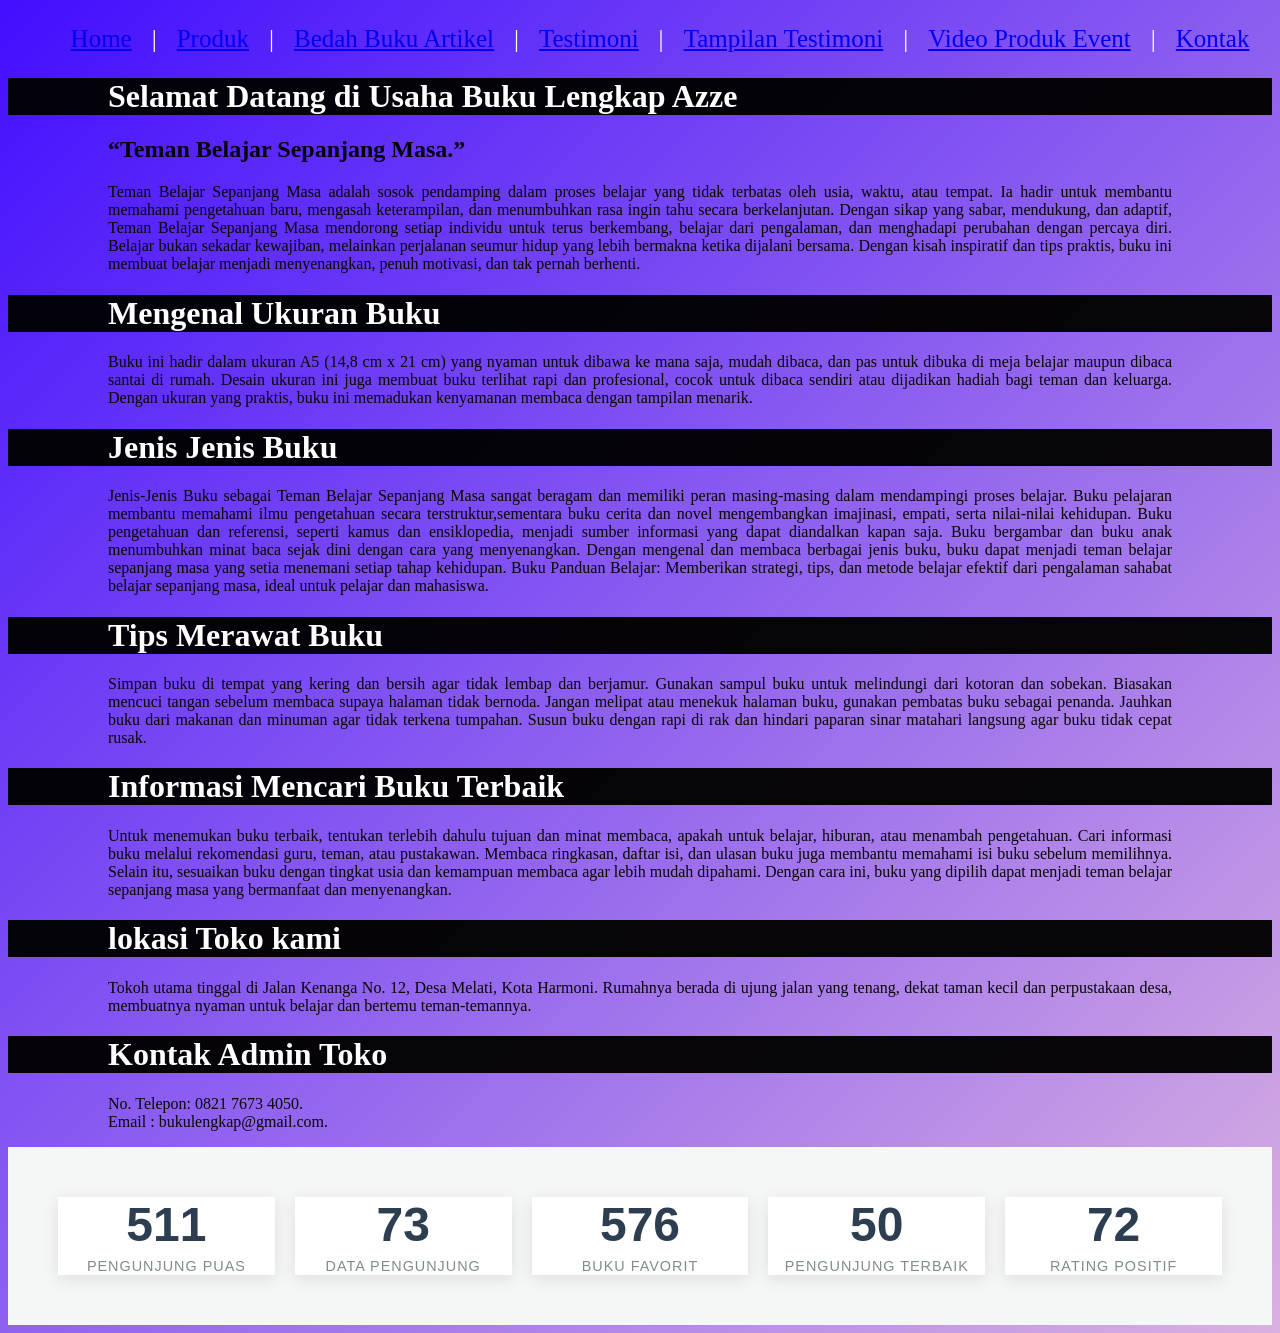
<file: index.html>
<!DOCTYPE html>
<html lang="id">
<head>
<meta charset="UTF-8">
<meta name="viewport" content="width=device-width, initial-scale=1.0">
<title>Profile Usaha Buku Ferdyano</title>
<link rel ="stylesheet" href ="style.css">
</head>
<body>
  <nav class="navbar">
  <ul>
    <li><a href="index.html">Home</a></li> |
    <li><a href="Produk.html">Produk</a></li> |
    <li><a href="Bedah-Buku.html">Bedah Buku Artikel</a></li> |
    <li><a href="Testimoni.html">Testimoni</a></li> |
    <li><a href="Tampil Testimoni.html">Tampilan Testimoni</a></li> |
    <li><a href="Video Produk Event.html">Video Produk Event</a></li> |
    <li><a href="Kontak.html">Kontak</a></li> 
  </ul>
</nav>
</head>
    <body>
        <h1>Selamat Datang di Usaha Buku Lengkap Azze</h1>
        <H2>“Teman Belajar Sepanjang Masa.”</H2>
        <p>Teman Belajar Sepanjang Masa adalah sosok pendamping dalam proses belajar yang tidak terbatas oleh usia, waktu, atau tempat. Ia hadir untuk membantu memahami pengetahuan baru,
             mengasah keterampilan, dan menumbuhkan rasa ingin tahu secara berkelanjutan. Dengan sikap yang sabar, mendukung, dan adaptif,
             Teman Belajar Sepanjang Masa mendorong setiap individu untuk terus berkembang, belajar dari pengalaman, dan menghadapi perubahan dengan percaya diri.
              Belajar bukan sekadar kewajiban, melainkan perjalanan seumur hidup yang lebih bermakna ketika dijalani bersama.
             Dengan kisah inspiratif dan tips praktis, buku ini membuat belajar menjadi menyenangkan, penuh motivasi, dan tak pernah berhenti.</p>
        <h1>Mengenal Ukuran Buku</h1>
        <p>Buku ini hadir dalam ukuran A5 (14,8 cm x 21 cm) yang nyaman untuk dibawa ke mana saja,
             mudah dibaca, dan pas untuk dibuka di meja belajar maupun dibaca santai di rumah.
             Desain ukuran ini juga membuat buku terlihat rapi dan profesional, cocok untuk dibaca sendiri atau dijadikan hadiah bagi teman dan keluarga.
             Dengan ukuran yang praktis, buku ini memadukan kenyamanan membaca dengan tampilan menarik.</p>
        <h1>Jenis Jenis Buku</h1>
        <p>Jenis-Jenis Buku sebagai Teman Belajar Sepanjang Masa sangat beragam dan memiliki peran masing-masing dalam mendampingi proses belajar. Buku pelajaran membantu memahami ilmu pengetahuan
             secara terstruktur,sementara buku cerita dan novel mengembangkan imajinasi, empati, serta nilai-nilai kehidupan. Buku pengetahuan dan referensi,
             seperti kamus dan ensiklopedia, menjadi sumber informasi yang dapat diandalkan kapan saja. Buku bergambar dan buku anak menumbuhkan minat baca sejak dini dengan cara yang menyenangkan.
              Dengan mengenal dan membaca berbagai jenis buku, buku dapat menjadi teman belajar sepanjang masa yang setia menemani setiap tahap kehidupan.
           Buku Panduan Belajar: Memberikan strategi, tips, dan metode belajar efektif dari pengalaman sahabat belajar sepanjang masa, ideal untuk pelajar dan mahasiswa.</p>
        <h1>Tips Merawat Buku</h1>
        <p>Simpan buku di tempat yang kering dan bersih agar tidak lembap dan berjamur. Gunakan sampul buku untuk melindungi dari kotoran dan sobekan. Biasakan mencuci tangan sebelum membaca supaya
             halaman tidak bernoda. Jangan melipat atau menekuk halaman buku, gunakan pembatas buku sebagai penanda.
             Jauhkan buku dari makanan dan minuman agar tidak terkena tumpahan. Susun buku dengan rapi di rak dan hindari paparan sinar matahari langsung agar buku tidak cepat rusak.</p>
        <h1>Informasi Mencari Buku Terbaik</h1>
        <p>Untuk menemukan buku terbaik, tentukan terlebih dahulu tujuan dan minat membaca, apakah untuk belajar, hiburan, atau menambah pengetahuan. Cari informasi buku melalui rekomendasi guru, teman,
             atau pustakawan. Membaca ringkasan, daftar isi, dan ulasan buku juga membantu memahami isi buku sebelum memilihnya. Selain itu,
             sesuaikan buku dengan tingkat usia dan kemampuan membaca agar lebih mudah dipahami. Dengan cara ini, buku yang dipilih dapat menjadi teman belajar sepanjang masa yang bermanfaat dan menyenangkan.</p>
        <h1>lokasi Toko kami</h1>
        <p>Tokoh utama tinggal di Jalan Kenanga No. 12, Desa Melati, Kota Harmoni.
             Rumahnya berada di ujung jalan yang tenang, dekat taman kecil dan perpustakaan desa, membuatnya nyaman untuk belajar dan bertemu teman-temannya.</p>
        <h1>Kontak Admin Toko </h1>
        <p>No. Telepon: 0821 7673 4050. <br />
        Email      : bukulengkap@gmail.com.</p>            
     </nav>

     <div class="container">
  <div class="stat-card">
    <span class="counter" data-target="1000">0</span>
    <span class="label">Pengunjung Puas</span>
  </div>

  <div class="stat-card">
    <span class="counter" data-target="85">0</span>
    <span class="label">Data Pengunjung</span>
  </div>

  <div class="stat-card">
    <span class="counter" data-target="1200">0</span>
    <span class="label">Buku Favorit</span>
  </div>

  <div class="stat-card">
    <span class="counter" data-target="50">0</span>
    <span class="label">Pengunjung Terbaik</span>
  </div>

  <div class="stat-card">
    <span class="counter" data-target="99">0</span>
    <span class="label">Rating Positif</span>
  </div>
</div>
<script>
  const counters = document.querySelectorAll('.counter');
  
  counters.forEach(counter => {
    const updateCount = () => {
      const target = +counter.getAttribute('data-target');
      const count = +counter.innerText;
      
      // Mengatur durasi animasi agar halus
      const speed = 150; 
      const increment = target / speed;

      if (count < target) {
        counter.innerText = Math.ceil(count + increment);
        setTimeout(updateCount, 15);
      } else {
        counter.innerText = target;
      }
    };

    updateCount();
  });
</script>


     </body>
     </html>
</file>
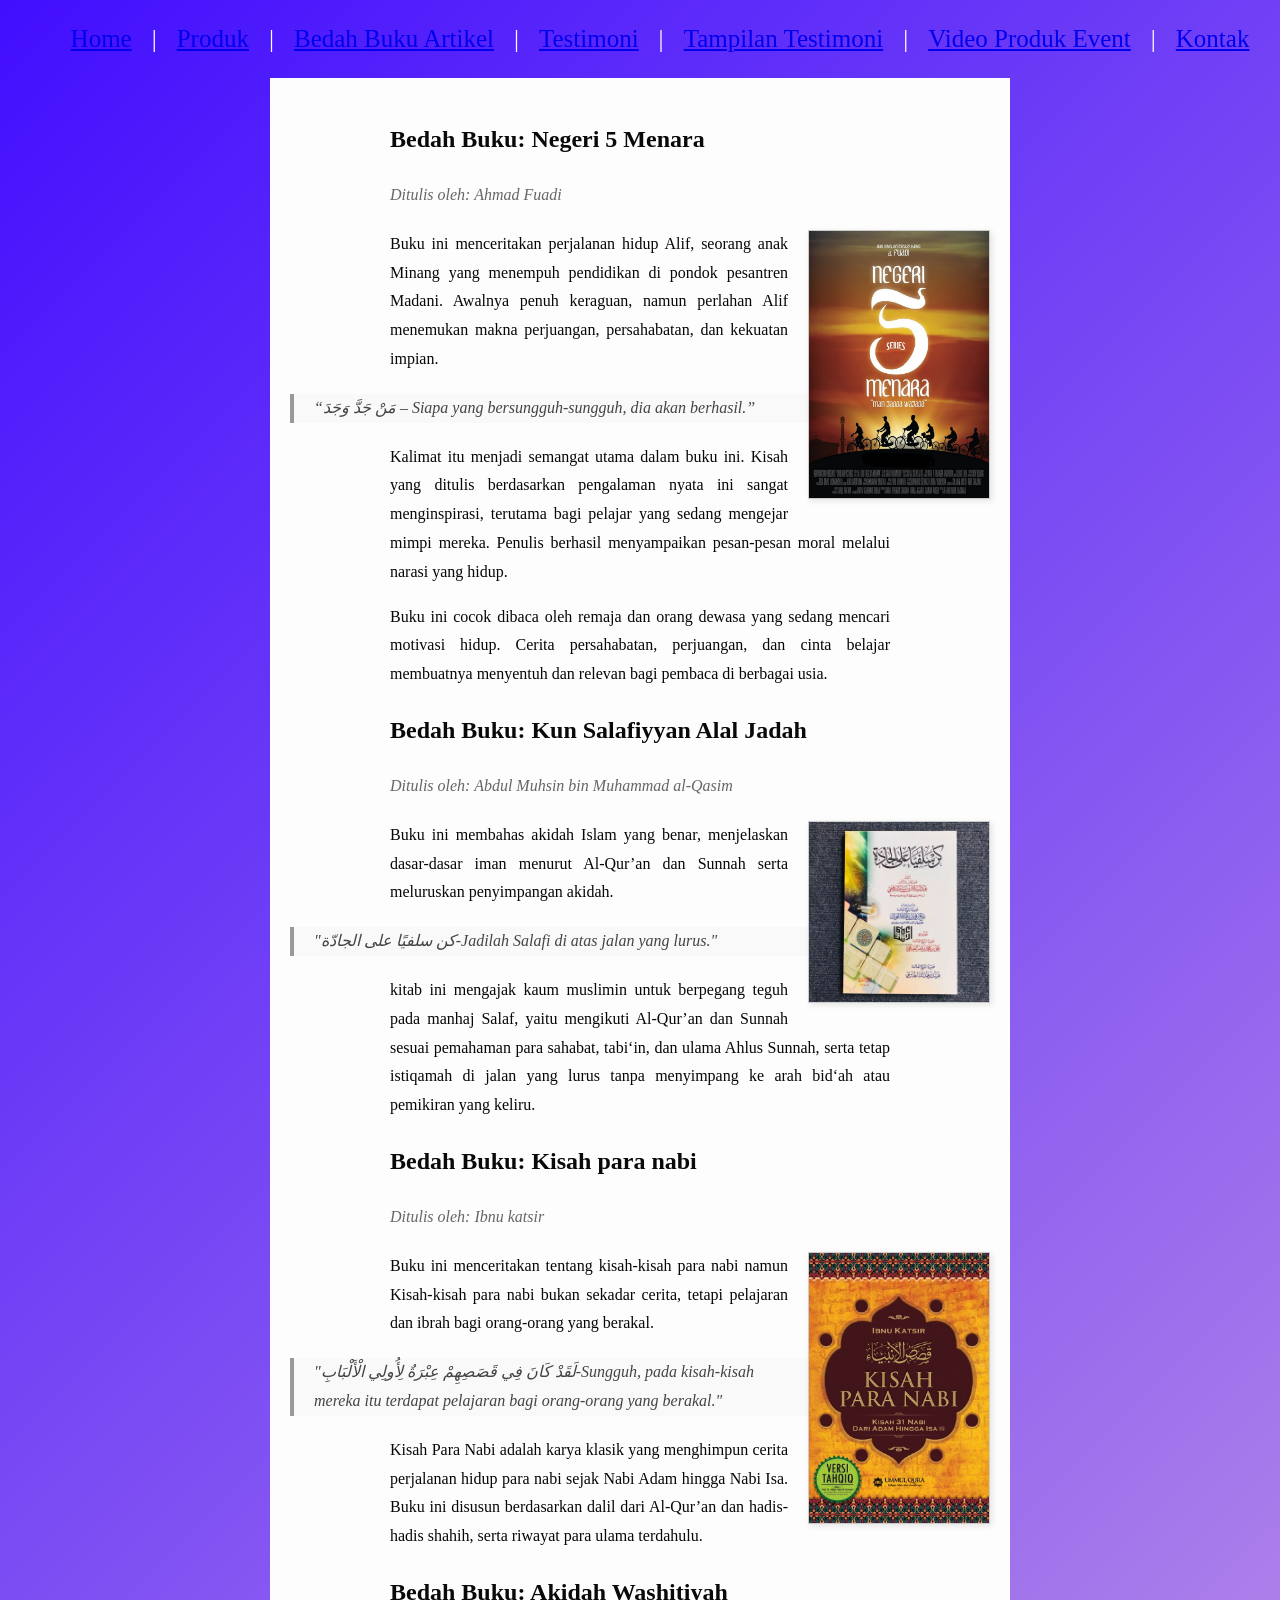
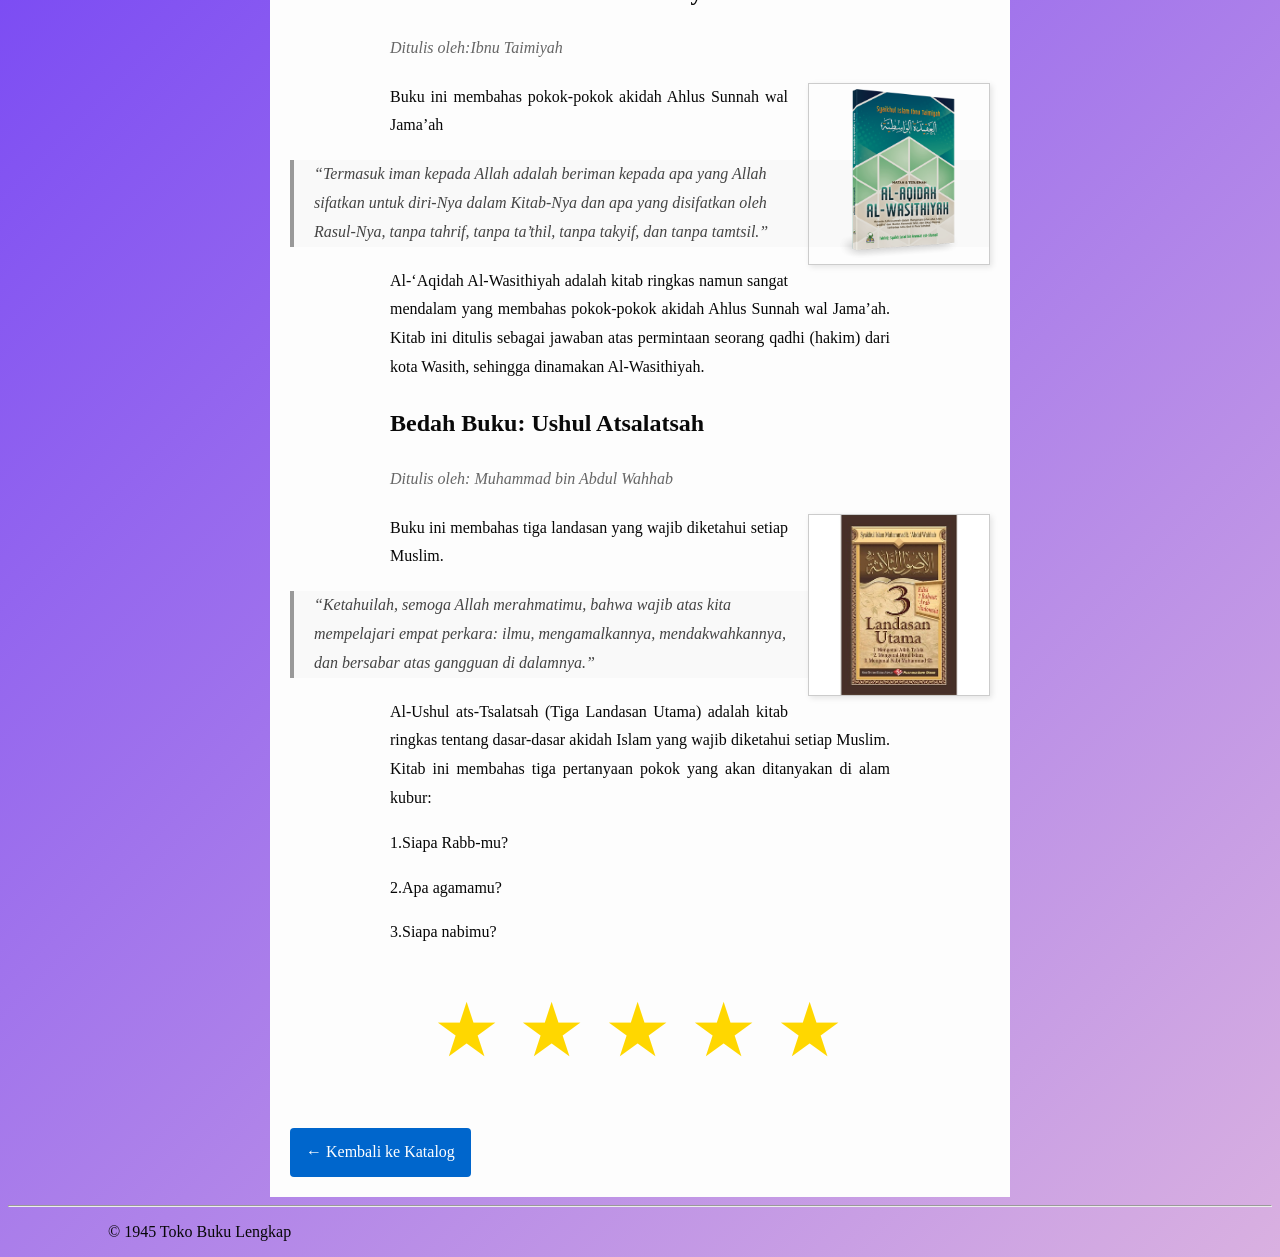
<file: Bedah-Buku.html>
<!DOCTYPE html>
<html lang="id">
<head>
<meta charset="UTF-8">
<meta name="viewport" content="width=device-width, initial-scale=1.0">
<title>Profile Usaha Buku Ferdyano</title>
<link rel ="stylesheet" href ="style.css">
</head>
<body>
  <nav class="navbar">
  <ul>
    <li><a href="index.html">Home</a></li> |
    <li><a href="Produk.html">Produk</a></li> |
    <li><a href="Bedah-Buku.html">Bedah Buku Artikel</a></li> |
    <li><a href="Testimoni.html">Testimoni</a></li> |
    <li><a href="Tampil Testimoni.html">Tampilan Testimoni</a></li> |
    <li><a href="Video Produk Event.html">Video Produk Event</a></li> |
    <li><a href="Kontak.html">Kontak</a></li> 
  </ul>
</nav>
<body>
<main class="artikel">
    <h2>Bedah Buku: Negeri 5 Menara</h2>
    <p class="penulis">Ditulis oleh: Ahmad Fuadi</p>

    <img src="images/negeri5menara.jpg" alt="Sampul Negeri 5 Menara" class="sampul">

    <p>
      Buku ini menceritakan perjalanan hidup Alif, seorang anak Minang yang menempuh pendidikan di pondok pesantren Madani. 
      Awalnya penuh keraguan, namun perlahan Alif menemukan makna perjuangan, persahabatan, dan kekuatan impian.
    </p>

    <blockquote>
      “مَنْ جَدَّ وَجَدَ – Siapa yang bersungguh-sungguh, dia akan berhasil.”
    </blockquote>

    <p>
      Kalimat itu menjadi semangat utama dalam buku ini. Kisah yang ditulis berdasarkan pengalaman nyata ini sangat menginspirasi, 
      terutama bagi pelajar yang sedang mengejar mimpi mereka. Penulis berhasil menyampaikan pesan-pesan moral melalui narasi yang hidup.
    </p>

    <p>
      Buku ini cocok dibaca oleh remaja dan orang dewasa yang sedang mencari motivasi hidup. Cerita persahabatan, perjuangan, dan cinta belajar
      membuatnya menyentuh dan relevan bagi pembaca di berbagai usia.
    </p>

    <h2>Bedah Buku: Kun Salafiyyan Alal Jadah</h2>
    <p class="penulis">Ditulis oleh: Abdul Muhsin bin Muhammad al-Qasim</p>
    <img src="images/Kun Salafiyyan Alal Jadah.jpg" alt="Kun Salafiyyan Alal Jadah" class="sampul">
    <p>
     Buku ini membahas akidah Islam yang benar, menjelaskan dasar-dasar iman menurut Al-Qur’an dan Sunnah serta meluruskan penyimpangan akidah.
    </p>
    <blockquote>
    "كن سلفيًا على الجادّة-Jadilah Salafi di atas jalan yang lurus."
    </blockquote>
    <p>kitab ini mengajak kaum muslimin untuk berpegang teguh pada manhaj Salaf, yaitu mengikuti Al-Qur’an dan Sunnah sesuai pemahaman para sahabat, tabi‘in, dan ulama Ahlus Sunnah,
    serta tetap istiqamah di jalan yang lurus tanpa menyimpang ke arah bid‘ah atau pemikiran yang keliru.</P>
    
     <h2>Bedah Buku: Kisah para nabi</h2>
    <p class="penulis">Ditulis oleh: Ibnu katsir </p>
    <img src="images/Kisah para nabi.jpg" alt="Kisah para nabi" class="sampul">
    <p>
     Buku ini menceritakan tentang kisah-kisah para nabi namun Kisah-kisah para nabi bukan sekadar cerita, tetapi pelajaran dan ibrah bagi orang-orang yang berakal.
    </p>
    <blockquote>
    "لَقَدْ كَانَ فِي قَصَصِهِمْ عِبْرَةٌ لِأُولِي الْأَلْبَابِ-Sungguh, pada kisah-kisah mereka itu terdapat pelajaran bagi orang-orang yang berakal."
    </blockquote>
    <p>Kisah Para Nabi adalah karya klasik yang menghimpun cerita perjalanan hidup para nabi sejak Nabi Adam hingga Nabi Isa.
    Buku ini disusun berdasarkan dalil dari Al-Qur’an dan hadis-hadis shahih, serta riwayat para ulama terdahulu.</p>
    
    <h2>Bedah Buku: Akidah Washitiyah </h2>
    <p class="penulis">Ditulis oleh:Ibnu Taimiyah </p>
    <img src="images/Akidah washitiyah.png" alt="Akidah washitiyah" class="sampul">
    <p>Buku ini membahas pokok-pokok akidah Ahlus Sunnah wal Jama’ah</p>
    <blockquote>“Termasuk iman kepada Allah adalah beriman kepada apa yang Allah sifatkan untuk diri-Nya dalam Kitab-Nya dan apa yang disifatkan oleh Rasul-Nya,
    tanpa tahrif, tanpa ta’thil, tanpa takyif, dan tanpa tamtsil.”</blockquote>
    <p>Al-‘Aqidah Al-Wasithiyah adalah kitab ringkas namun sangat mendalam yang membahas pokok-pokok akidah Ahlus Sunnah wal Jama’ah. Kitab ini ditulis sebagai jawaban atas permintaan seorang qadhi (hakim) dari kota Wasith,
    sehingga dinamakan Al-Wasithiyah.</p>

    <h2>Bedah Buku: Ushul Atsalatsah</h2>
    <p class="penulis">Ditulis oleh: Muhammad bin Abdul Wahhab</p>
    <img src="images/Ushul Atsalatsah.jpg" alt="Ushul Atsalatsah" class="sampul">
    <p>Buku ini membahas tiga landasan yang wajib diketahui setiap Muslim.</p>
    <blockquote>“Ketahuilah, semoga Allah merahmatimu, bahwa wajib atas kita mempelajari empat perkara: ilmu, mengamalkannya, mendakwahkannya, dan bersabar atas gangguan di dalamnya.”</blockquote>
    <p>Al-Ushul ats-Tsalatsah (Tiga Landasan Utama) adalah kitab ringkas tentang dasar-dasar akidah Islam yang wajib diketahui setiap Muslim. Kitab ini membahas tiga pertanyaan pokok yang akan ditanyakan di alam kubur:</p>
    <p>1.Siapa Rabb-mu?</p>
    <p>2.Apa agamamu?</p>
    <p>3.Siapa nabimu?</p>
 
    <div class="rating">
  <span>★</span>
  <span>★</span>
  <span>★</span>
  <span>★</span>
  <span>★</span>
</div>
    <a href="produk.html" class="btn-kembali">← Kembali ke Katalog</a>
  </main>
  <hr />
  <footer>
    <p>&copy; 1945 Toko Buku Lengkap</p>
  </footer>
</body>
</html>
</file>
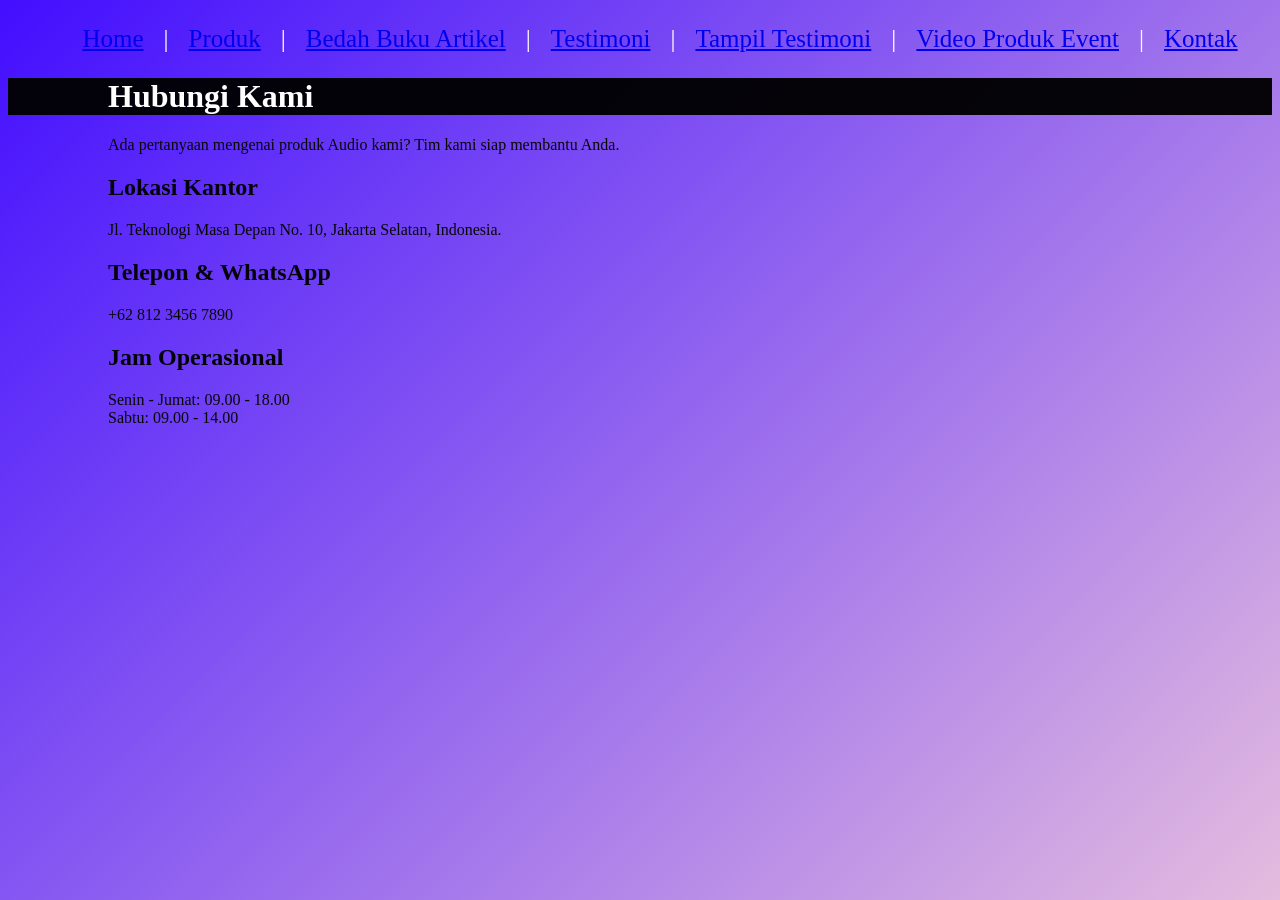
<file: Kontak.html>
<!DOCTYPE html>
<html lang="id">
<head>
<meta charset="UTF-8">
<meta name="viewport" content="width=device-width, initial-scale=1.0">
<title>Profile Usaha Buku Ferdyano</title>
<link rel ="stylesheet" href ="style.css"/>
<nav class="navbar">
  <ul>
 <li><a href="index.html">Home</a></li> |
 <li><a href="Produk.html">Produk</a></li> |
 <li><a href="Bedah-Buku.html">Bedah Buku Artikel</a></li> |
 <li><a href="Testimoni.html">Testimoni</a></li> |
 <li><a href="Tampil Testimoni.html">Tampil Testimoni</a></li> |
 <li><a href="Video Produk Event.html">Video Produk Event</a></li> |
 <li><a href="Kontak.html">Kontak</a></li>
  </ul>
</nav>
</head>
<body>
    <div class="contact-wrapper">
    <div class="contact-header">
        <h1>Hubungi Kami</h1>
        <p>Ada pertanyaan mengenai produk Audio kami? Tim kami siap membantu Anda.</p>
    </div>

    <div class="contact-grid">
        <div class="info-side">
            <div class="info-box">
                <i class="fas fa-location-dot"></i>
                <div>
                    <h2>Lokasi Kantor</h2>
                    <p>Jl. Teknologi Masa Depan No. 10, Jakarta Selatan, Indonesia.</p>
                </div>
            </div>

            <div class="info-box">
                <i class="fas fa-phone"></i>
                <div>
                    <h2>Telepon & WhatsApp</h2>
                    <p>+62 812 3456 7890</p>
                </div>
            </div>

            <div class="info-box">
                <i class="fas fa-clock"></i>
                <div>
                    <h2>Jam Operasional</h2>
                    <p>Senin - Jumat: 09.00 - 18.00<br>Sabtu: 09.00 - 14.00</p>
                </div>
            </div>

            <div class="social-icons">
                <a href="#"><i class="fab fa-instagram"></i></a>
                <a href="#"><i class="fab fa-facebook"></i></a>
                <a href="#"><i class="fab fa-linkedin"></i></a>
                <a href="#"><i class="fab fa-youtube"></i></a>
            </div>
        </div>

    <div class="map-container">
        <iframe src="https://www.google.com/maps/embed?pb=!1m18!1m12!1m3!1d3966.29!2d106.81!3d-6.22!2m3!1f0!2f0!3f0!3m2!1i1024!2i768!4f13.1!3m3!1m2!1s0x0%3A0x0!2zNsKwMTMnMTIuMCJTIDEwNiw0OCc0MC4wIkU!5e0!3m2!1sid!2sid!4v123456789" width="100%" height="300" style="border:0;" allowfullscreen="" loading="lazy"></iframe>
    </div>
</div>
</body>
</file>
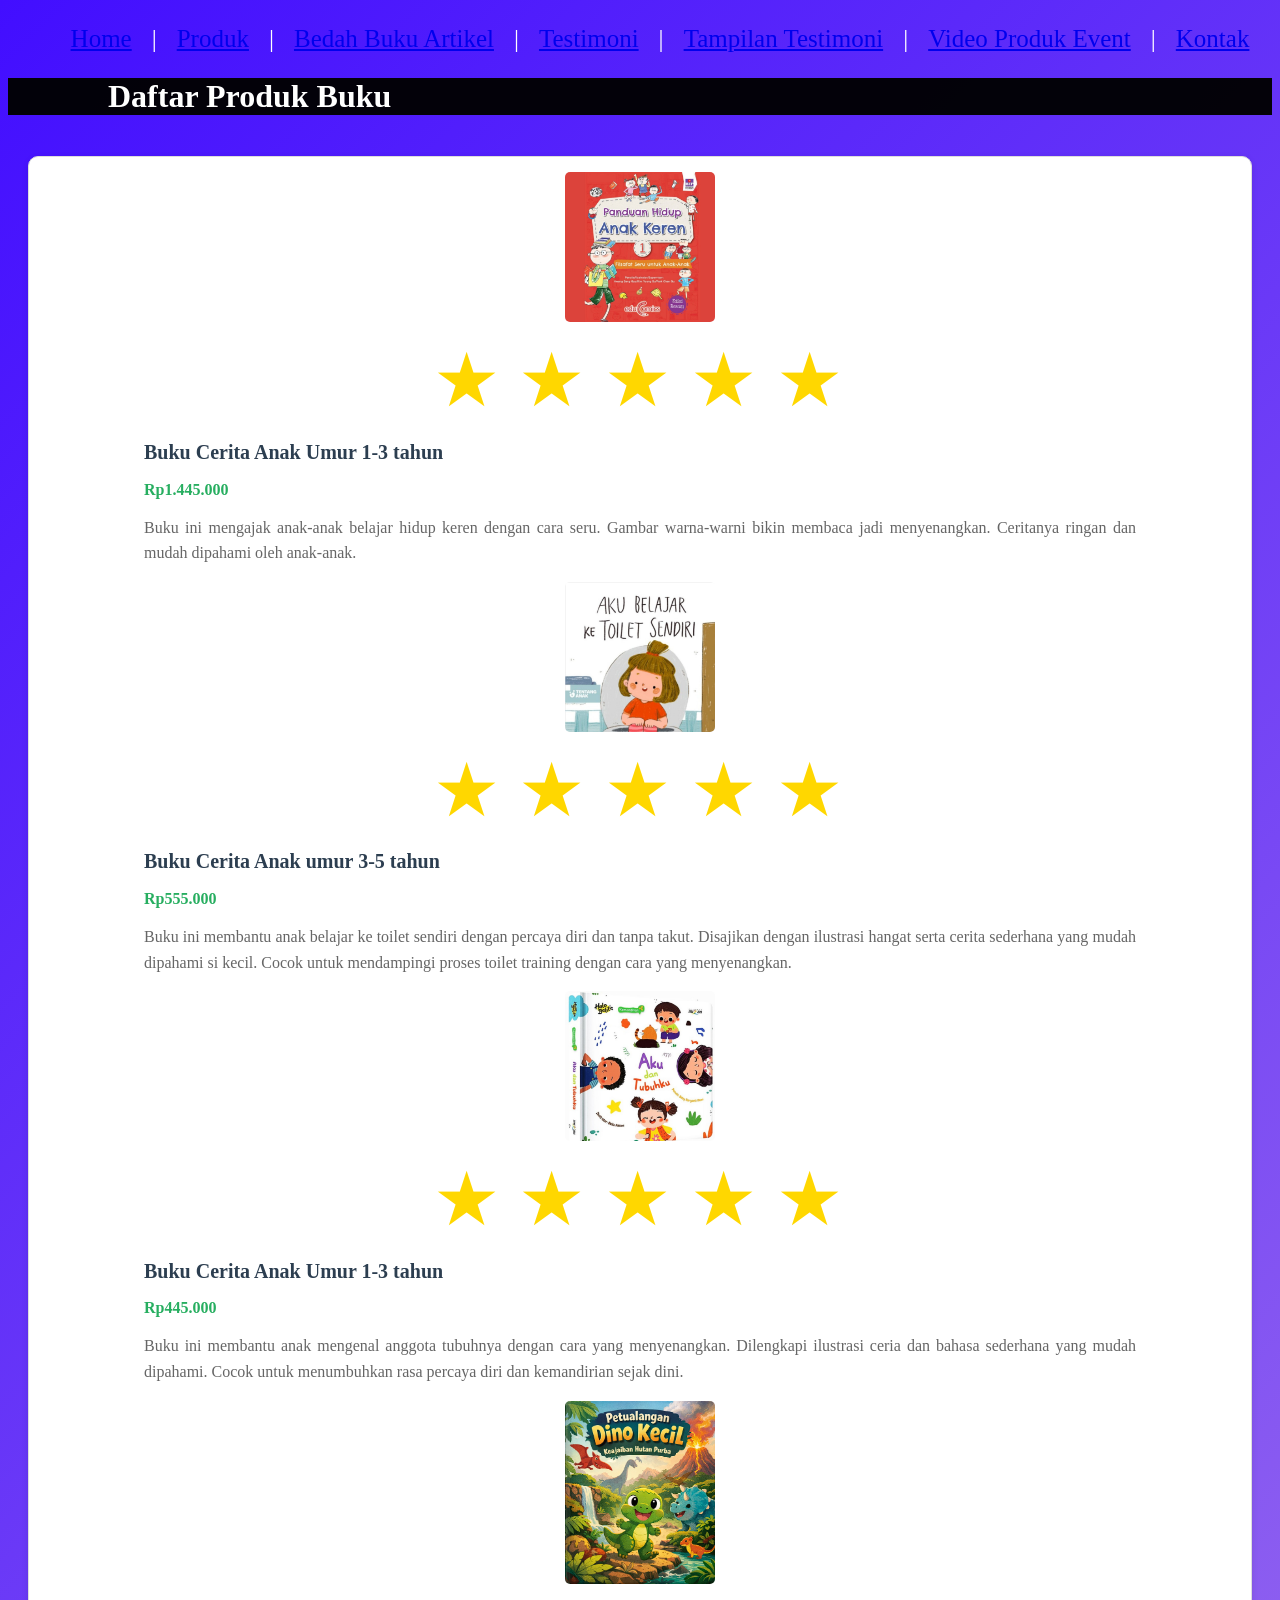
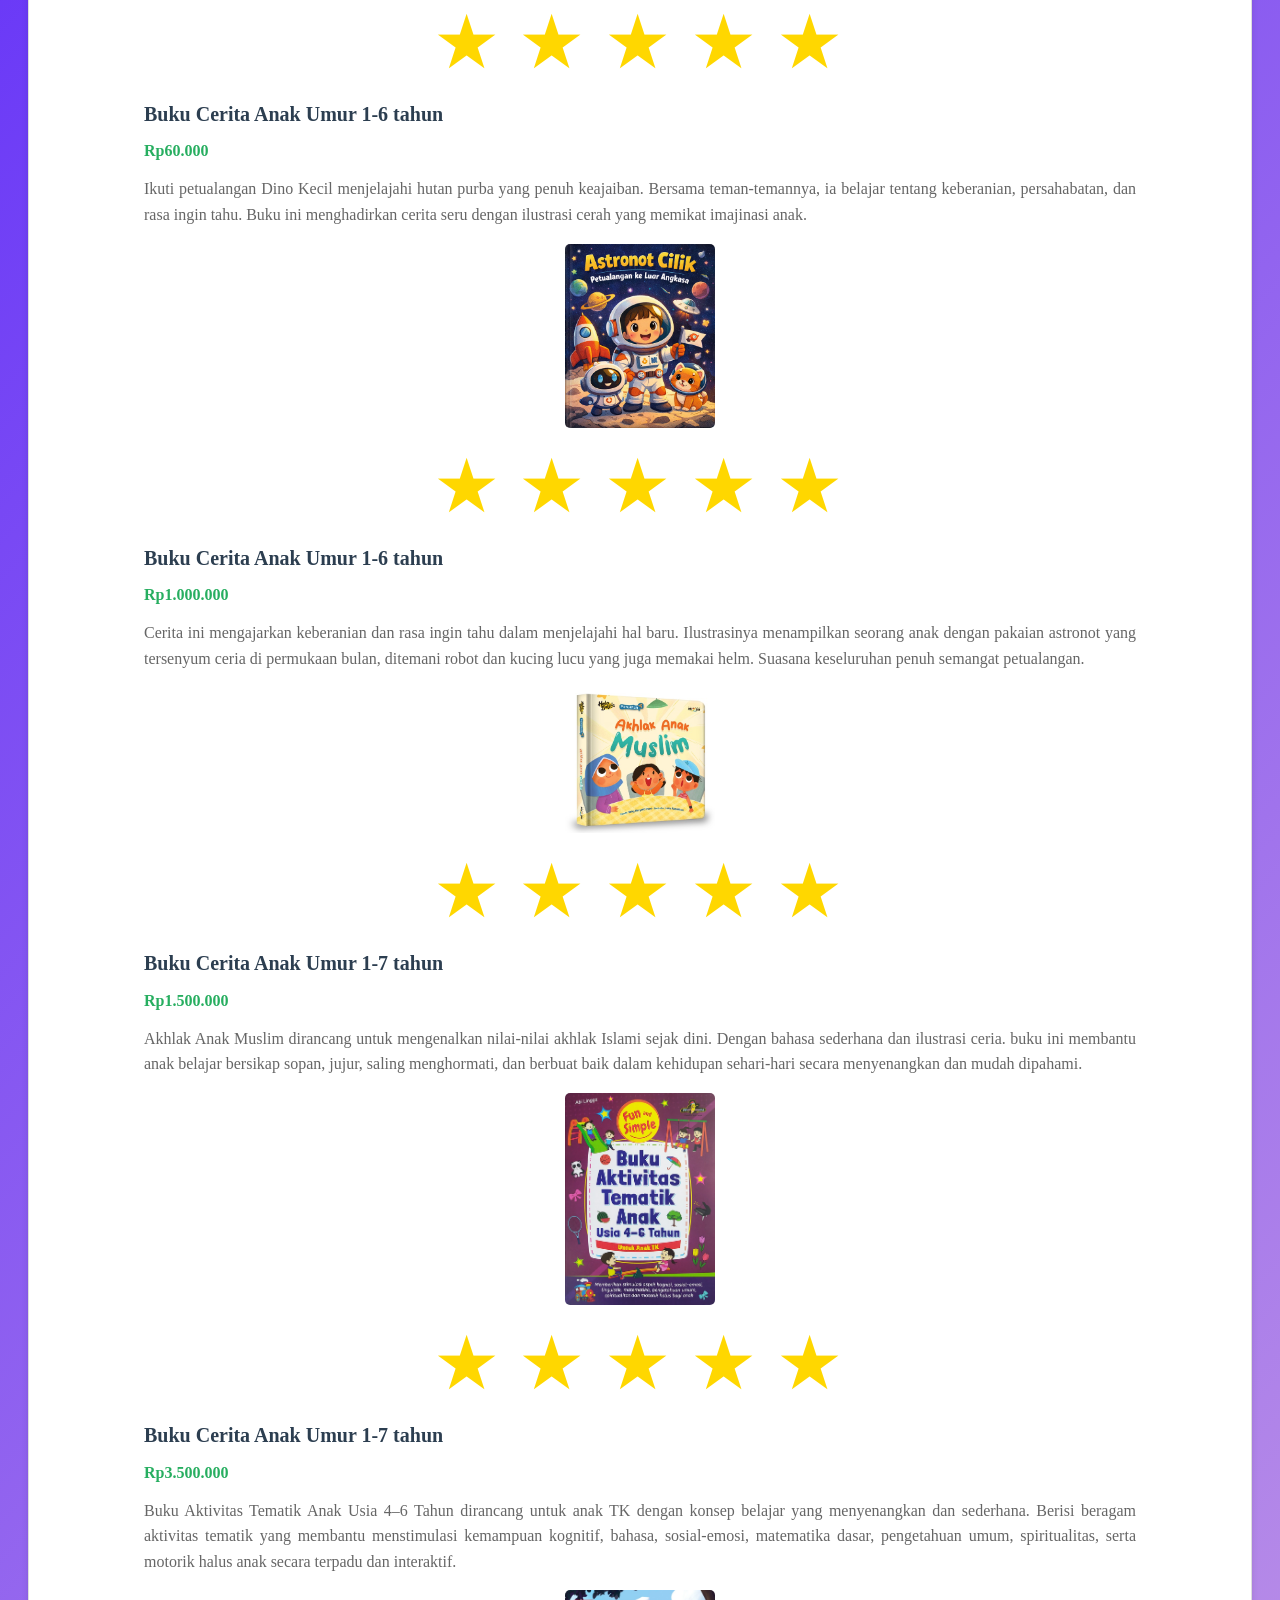
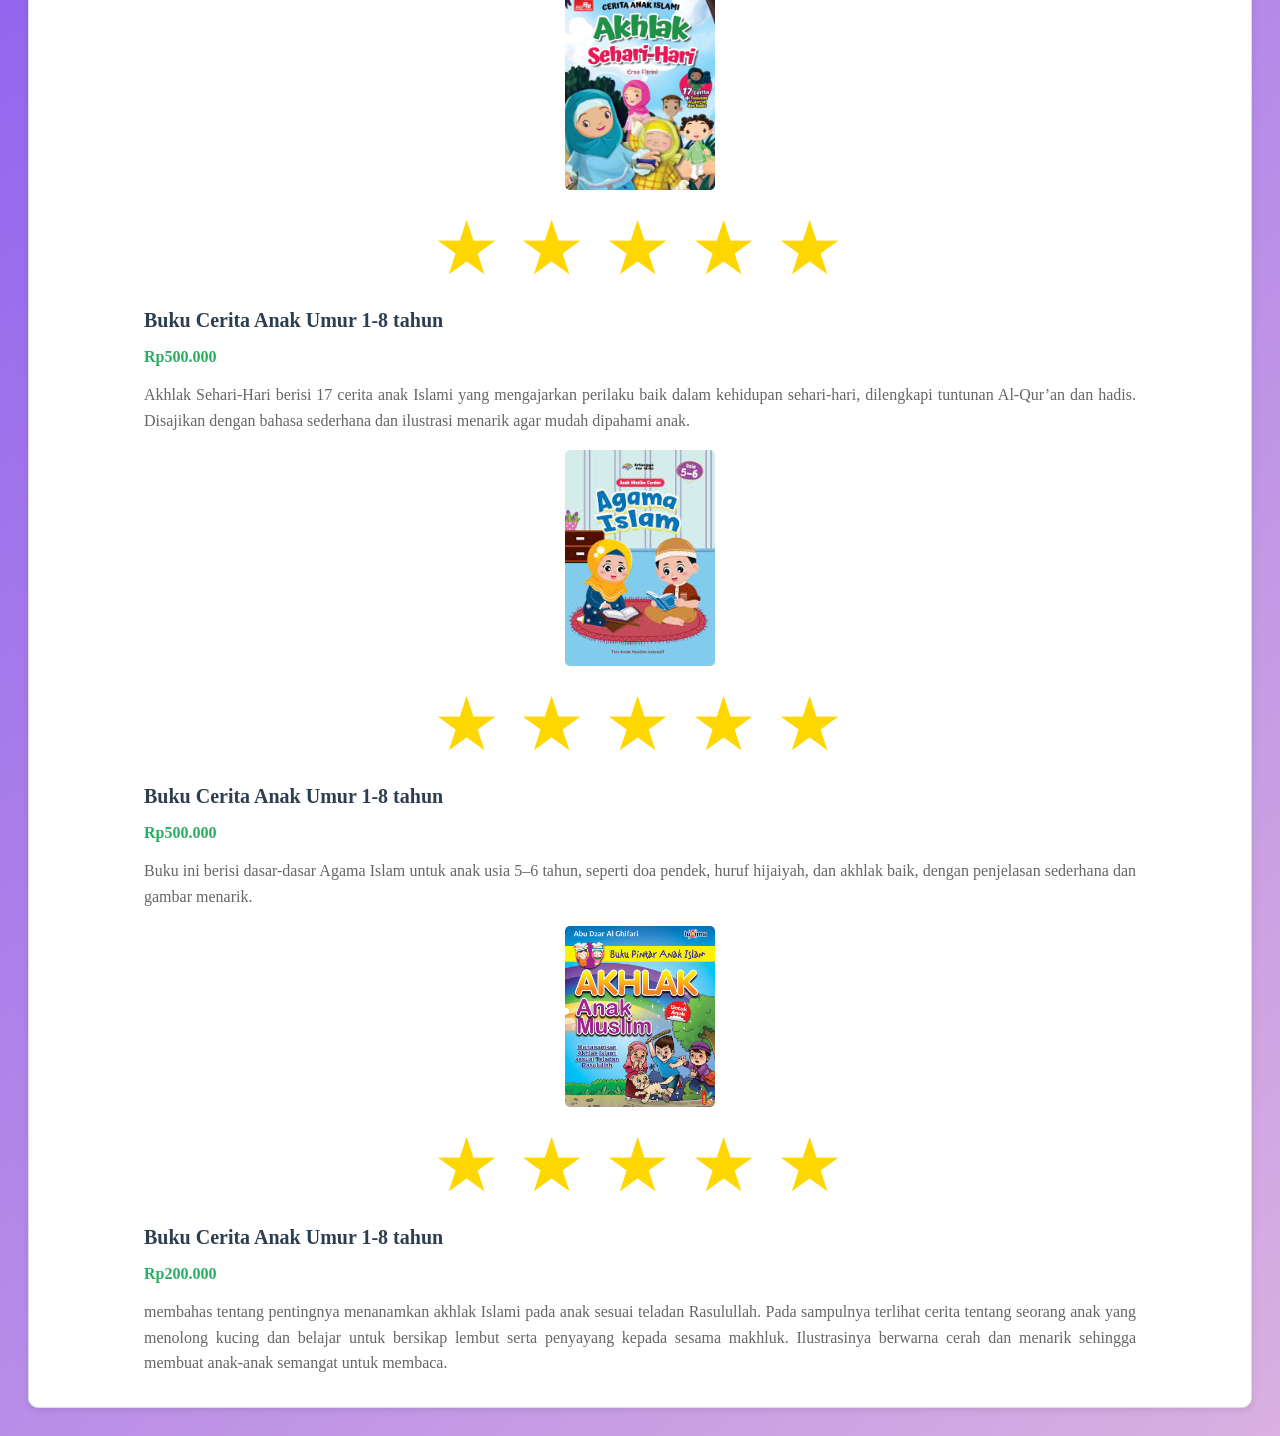
<file: Produk.html>
<!DOCTYPE html>
<html lang="id">
<head>
<meta charset="UTF-8">
<meta name="viewport" content="width=device-width, initial-scale=1.0">
<title>Profile Usaha Buku Lengkap</title>
<link rel ="stylesheet" href ="style.css">
</head>
<body>
  <nav class="navbar">
  <ul>
    <li><a href="index.html">Home</a></li> |
    <li><a href="Produk.html">Produk</a></li> |
    <li><a href="Bedah-Buku.html">Bedah Buku Artikel</a></li> |
    <li><a href="Testimoni.html">Testimoni</a></li> |
    <li><a href="Tampil Testimoni.html">Tampilan Testimoni</a></li> |
    <li><a href="Video Produk Event.html">Video Produk Event</a></li> |
    <li><a href="Kontak.html">Kontak</a></li> 
  </ul>
</nav>
<body>
<h1>Daftar Produk Buku</h1>
<section class="daftar-produk"> <!-- Produk-produk akan
ditambahkan di sini -->
<div class="produk">
<img src="images/gambar buku anak.jpg" alt ="buku 1"/>
<div class="rating">
  <span>★</span>
  <span>★</span>
  <span>★</span>
  <span>★</span>
  <span>★</span>
</div>
<h2>Buku Cerita Anak Umur 1-3 tahun </h2>
<p class="harga">Rp1.445.000</p>
<p class="deskripsi">Buku ini mengajak anak-anak belajar hidup keren dengan cara seru.
Gambar warna-warni bikin membaca jadi menyenangkan.
Ceritanya ringan dan mudah dipahami oleh anak-anak.</p>

<img src="images/gambar buku anak 2.jpg" alt="book 2"/>
<div class="rating">
  <span>★</span>
  <span>★</span>
  <span>★</span>
  <span>★</span>
  <span>★</span>
</div>
<h2>Buku Cerita Anak umur 3-5 tahun</h2>
<p class="harga">Rp555.000</p>
<p class="deskripsi">Buku ini membantu anak belajar ke toilet sendiri dengan percaya diri dan tanpa takut.
  Disajikan dengan ilustrasi hangat serta cerita sederhana yang mudah dipahami si kecil.
  Cocok untuk mendampingi proses toilet training dengan cara yang menyenangkan.</p>

<img src="images/gambar buku anak 3.jpg" alt ="buku 3"/> 
<div class="rating">
  <span>★</span>
  <span>★</span>
  <span>★</span>
  <span>★</span>
  <span>★</span>
</div>
<h2>Buku Cerita Anak Umur 1-3 tahun </h2>
<p class="harga">Rp445.000</p>
<p class="deskripsi">Buku ini membantu anak mengenal anggota tubuhnya dengan cara yang menyenangkan.
   Dilengkapi ilustrasi ceria dan bahasa sederhana yang mudah dipahami.
   Cocok untuk menumbuhkan rasa percaya diri dan kemandirian sejak dini.</p>

<img src="images/gambar buku anak 4.png" alt ="buku 4"/>
<div class="rating">
  <span>★</span>
  <span>★</span>
  <span>★</span>
  <span>★</span>
  <span>★</span>
</div>
<h2>Buku Cerita Anak Umur 1-6 tahun</h2>
<p class="harga">Rp60.000</p>
<p class="deskripsi">Ikuti petualangan Dino Kecil menjelajahi hutan purba yang penuh keajaiban.
   Bersama teman-temannya, ia belajar tentang keberanian, persahabatan, dan rasa ingin tahu.
   Buku ini menghadirkan cerita seru dengan ilustrasi cerah yang memikat imajinasi anak.</p>

<img src="images/gambar buku anak 5.png" alt ="buku 5"/>
<div class="rating">
  <span>★</span>
  <span>★</span>
  <span>★</span>
  <span>★</span>
  <span>★</span>
</div>
<h2>Buku Cerita Anak Umur 1-6 tahun</h2>
<p class="harga">Rp1.000.000</p>
<p class="deskripsi">Cerita ini mengajarkan keberanian dan rasa ingin tahu dalam menjelajahi hal baru.
Ilustrasinya menampilkan seorang anak dengan pakaian astronot yang tersenyum ceria di permukaan bulan, ditemani robot dan kucing lucu yang juga memakai helm.
Suasana keseluruhan penuh semangat petualangan.
</p>

<img src="images/gambar buku anak 6.jpg" alt ="buku 6"/>
<div class="rating">
  <span>★</span>
  <span>★</span>
  <span>★</span>
  <span>★</span>
  <span>★</span>
</div>
<h2>Buku Cerita Anak Umur 1-7 tahun</h2>
<p class="harga">Rp1.500.000</p>
<p class="deskripsi">Akhlak Anak Muslim dirancang untuk mengenalkan nilai-nilai akhlak Islami sejak dini. Dengan bahasa sederhana dan ilustrasi ceria.
   buku ini membantu anak belajar bersikap sopan, jujur, saling menghormati, dan berbuat baik dalam kehidupan sehari-hari secara menyenangkan dan mudah dipahami.</p>

<img src="images/gambar buku anak 7.jpg" alt ="buku 7"/>
<div class="rating">
  <span>★</span>
  <span>★</span>
  <span>★</span>
  <span>★</span>
  <span>★</span>
</div>
<h2>Buku Cerita Anak Umur 1-7 tahun</h2>
<p class="harga">Rp3.500.000</p>   
<p class="deskripsi">Buku Aktivitas Tematik Anak Usia 4–6 Tahun dirancang untuk anak TK dengan konsep belajar yang menyenangkan dan sederhana. Berisi beragam aktivitas
 tematik yang membantu menstimulasi kemampuan kognitif, bahasa, sosial-emosi, matematika dasar, pengetahuan umum, spiritualitas, serta motorik halus anak secara terpadu dan interaktif.</p>

<img src="images/gambar buku anak 8.jpg" alt ="buku 8"/>
<div class="rating">
  <span>★</span>
  <span>★</span>
  <span>★</span>
  <span>★</span>
  <span>★</span>
</div>
<h2>Buku Cerita Anak Umur 1-8 tahun</h2>
<p class="harga">Rp500.000</p>   
<p class="deskripsi">Akhlak Sehari-Hari berisi 17 cerita anak Islami yang mengajarkan perilaku baik dalam kehidupan sehari-hari, dilengkapi tuntunan Al-Qur’an dan hadis.
   Disajikan dengan bahasa sederhana dan ilustrasi menarik agar mudah dipahami anak.</p> 

<img src="images/gambar buku anak 9.jpg" alt ="buku 9"/>
<div class="rating">
  <span>★</span>
  <span>★</span>
  <span>★</span>
  <span>★</span>
  <span>★</span>
</div>
<h2>Buku Cerita Anak Umur 1-8 tahun</h2>
<p class="harga">Rp500.000</p>   
<p class="deskripsi">Buku ini berisi dasar-dasar Agama Islam untuk anak usia 5–6 tahun, seperti doa pendek, huruf hijaiyah, dan akhlak baik, dengan penjelasan sederhana dan gambar menarik.</p>

<img src="images/gambar buku anak 10.jpg" alt ="buku 10"/>
<div class="rating">
  <span>★</span>
  <span>★</span>
  <span>★</span>
  <span>★</span>
  <span>★</span>
</div>
<h2>Buku Cerita Anak Umur 1-8 tahun</h2>
<p class="harga">Rp200.000</p>   
<p class="deskripsi">membahas tentang pentingnya menanamkan akhlak Islami pada anak sesuai teladan Rasulullah.
  Pada sampulnya terlihat cerita tentang seorang anak yang menolong kucing dan belajar untuk bersikap lembut serta penyayang kepada sesama makhluk.
  Ilustrasinya berwarna cerah dan menarik sehingga membuat anak-anak semangat untuk membaca.
</p>

</div>
</body>
</file>
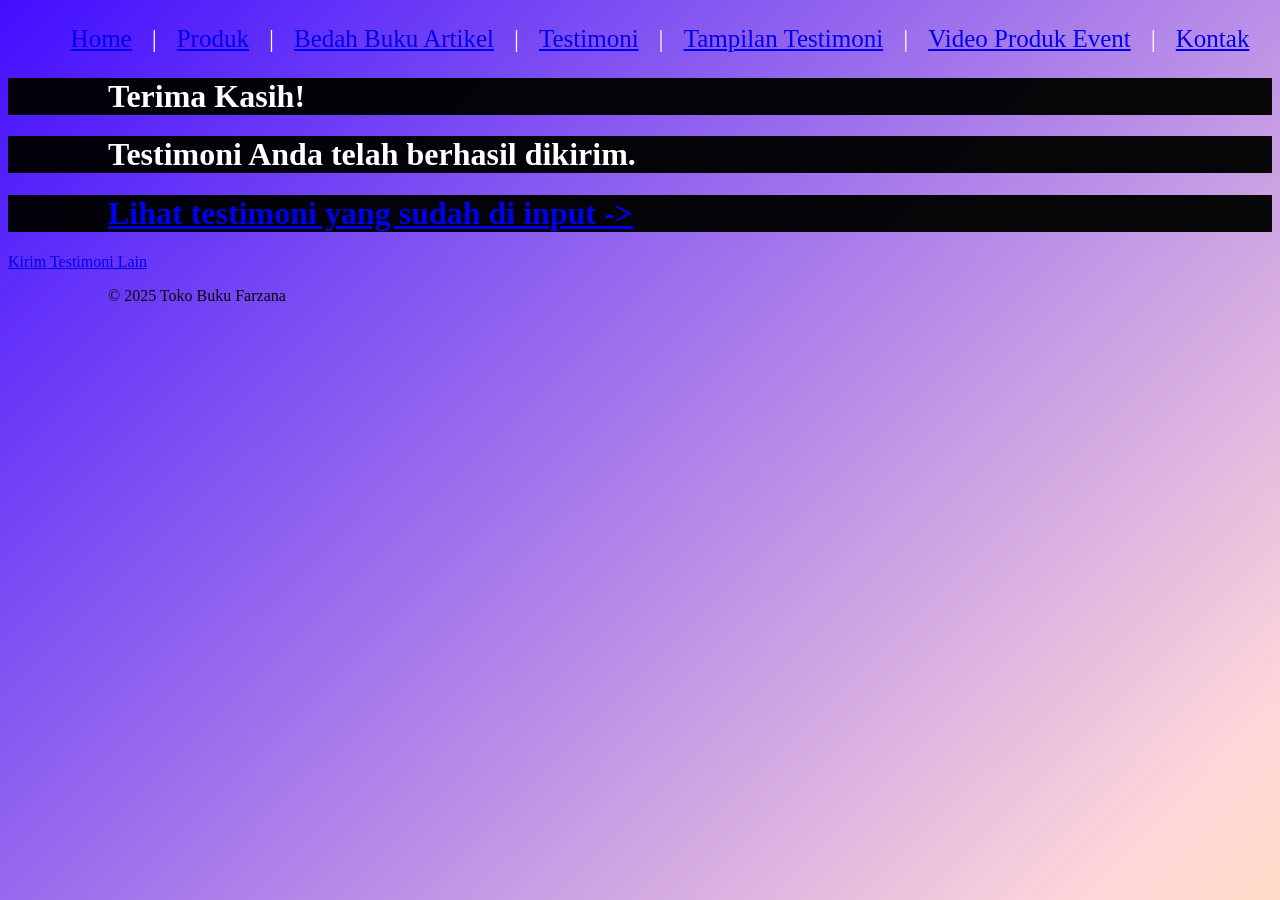
<file: Proses-testimoni.html>
<!DOCTYPE html>
<html lang="id">
<head>
<meta charset="UTF-8">
<meta name="viewport" content="width=device-width, initial-scale=1.0">
<title>Profile Usaha Buku Ferdyano</title>
<link rel ="stylesheet" href ="style.css">
</head>
<body>
  <nav class="navbar">
  <ul>
    <li><a href="index.html">Home</a></li> |
    <li><a href="Produk.html">Produk</a></li> |
    <li><a href="Bedah-Buku.html">Bedah Buku Artikel</a></li> |
    <li><a href="Testimoni.html">Testimoni</a></li> |
    <li><a href="Tampil Testimoni.html">Tampilan Testimoni</a></li> |
    <li><a href="Video Produk Event.html">Video Produk Event</a></li> |
    <li><a href="Kontak.html">Kontak</a></li> 
  </ul>
</nav>

 <main class="konfirmasi">
    <h1>Terima Kasih!</h1>
   <h1> Testimoni Anda telah berhasil dikirim.</h1>
   <h1><a href="Tampil Testimoni.html">Lihat testimoni yang sudah di input -> </a></h1>
    <section class="testimoni-terkirim">
    </section>
    <a href="Testimoni.html">Kirim Testimoni Lain</a>
  </main>

  <footer>
    <p>&copy; 2025 Toko Buku Farzana</p>
  </footer>
</html>
</file>
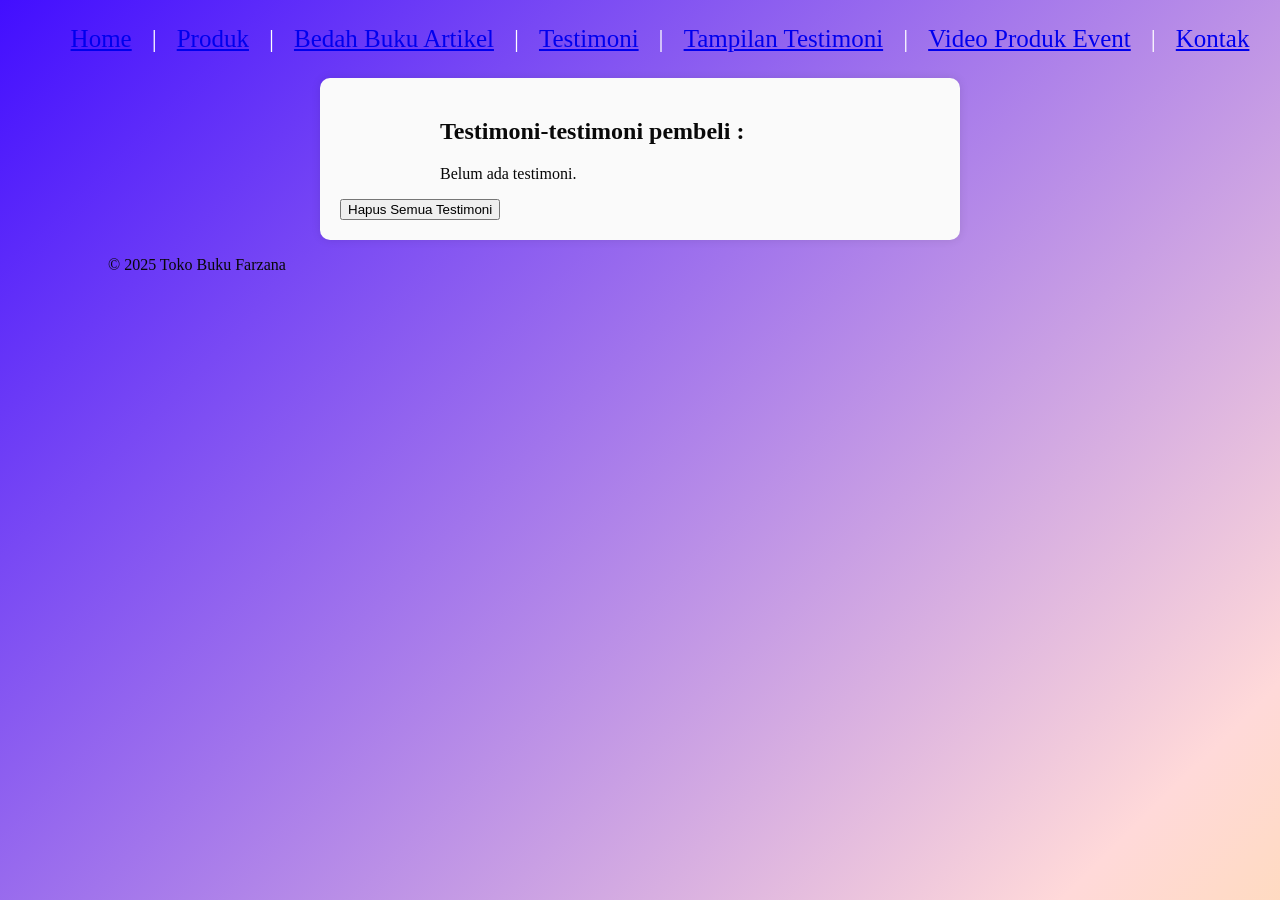
<file: Tampil Testimoni.html>
<!DOCTYPE html>
<html lang="id">
<head>
<meta charset="UTF-8">
<meta name="viewport" content="width=device-width, initial-scale=1.0">
<title>Profile Usaha Buku Ferdyano</title>
<link rel ="stylesheet" href ="style.css">
</head>
<body>
  <nav class="navbar">
  <ul>
    <li><a href="index.html">Home</a></li> |
    <li><a href="Produk.html">Produk</a></li> |
    <li><a href="Bedah-Buku.html">Bedah Buku Artikel</a></li> |
    <li><a href="Testimoni.html">Testimoni</a></li> |
    <li><a href="Tampil Testimoni.html">Tampilan Testimoni</a></li> |
    <li><a href="Video Produk Event.html">Video Produk Event</a></li> |
    <li><a href="Kontak.html">Kontak</a></li> 
  </ul>
</nav>
<body>
    <main class="formulir">
    <h2>Testimoni-testimoni pembeli :</h2>
    <div id="daftarTestimoni"></div>
    <button id="hapusSemua">Hapus Semua Testimoni</button>
  </div>

    <section>
    <div id="daftarTestimoni"></div>
    </section>
  </main>

  <footer>
    <p>&copy; 2025 Toko Buku Farzana</p>
  </footer>

   <script>
    const container = document.getElementById('daftarTestimoni');
    const testimoniList = JSON.parse(localStorage.getItem('testimoniList')) || [];

    if (testimoniList.length === 0) {
      container.innerHTML = "<p>Belum ada testimoni.</p>";
    } else {
      testimoniList.forEach((t, i) => {
        const el = document.createElement('div');
        el.className = 'testimoni-box';
        el.innerHTML = `
          <p><strong>Nama:</strong> ${t.nama}</p>
          <p><strong>Email:</strong> ${t.email}</p>
          <p><strong>Pesan:</strong> ${t.pesan}</p>
        `;
        container.appendChild(el);
      });
    }


      document.getElementById("hapusSemua").addEventListener("click", function() {
      const konfirmasi = confirm("Apakah Anda yakin ingin menghapus semua testimoni?");
      if (konfirmasi) {
        localStorage.removeItem("testimoniList");
        location.reload();
         
      }
       });
  </script>
</body>
</file>
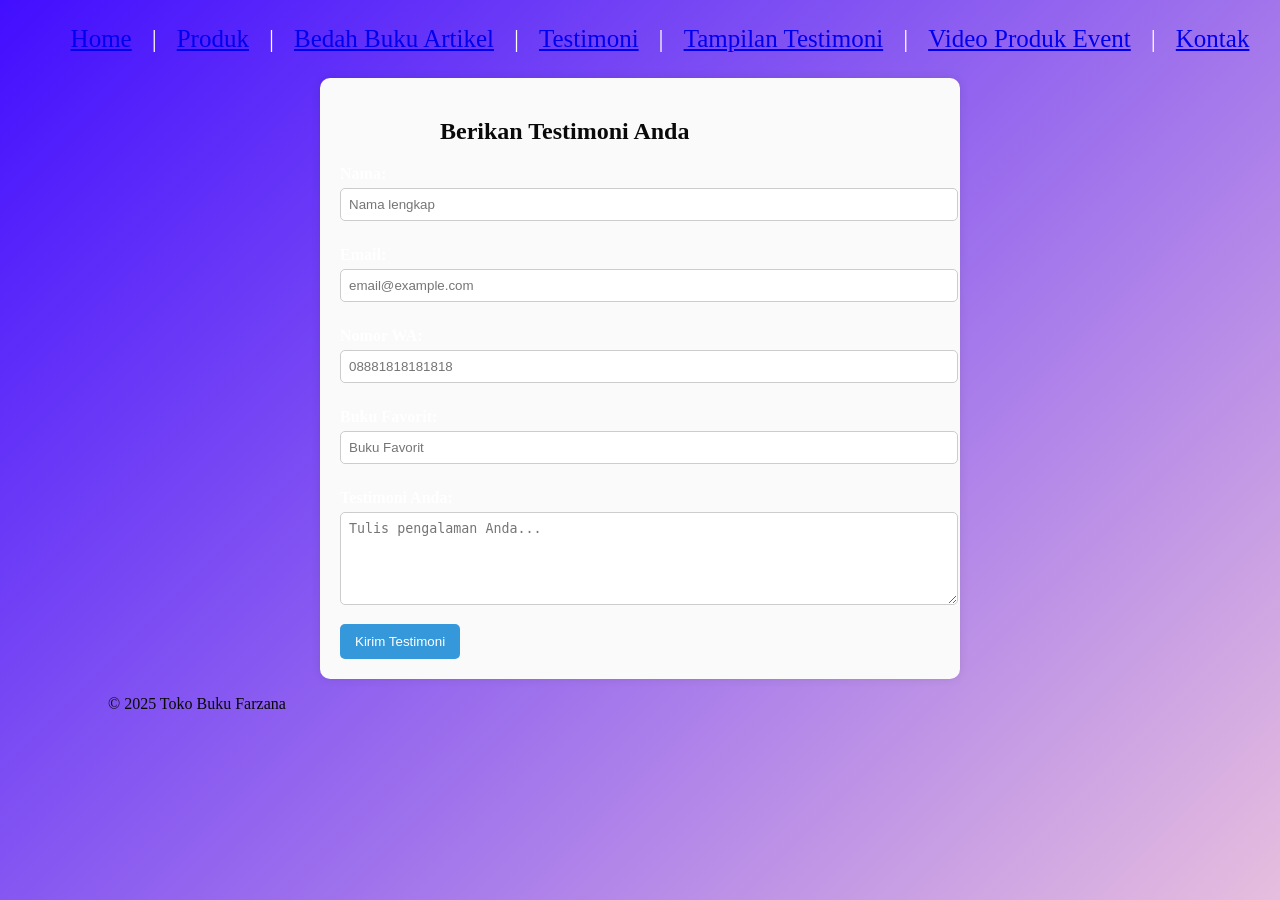
<file: Testimoni.html>
<!DOCTYPE html>
<html lang="id">
<head>
<meta charset="UTF-8">
<meta name="viewport" content="width=device-width, initial-scale=1.0">
<title>Profile Usaha Buku Ferdyano</title>
<link rel ="stylesheet" href ="style.css"/>
<nav class="navbar">
  <ul>
    <li><a href="index.html">Home</a></li> |
    <li><a href="Produk.html">Produk</a></li> |
    <li><a href="Bedah-Buku.html">Bedah Buku Artikel</a></li> |
    <li><a href="Testimoni.html">Testimoni</a></li> |
    <li><a href="Tampil Testimoni.html">Tampilan Testimoni</a></li> |
    <li><a href="Video Produk Event.html">Video Produk Event</a></li> |
    <li><a href="Kontak.html">Kontak</a></li> 
  </ul>
</nav>
</head>
<body>
<main class="formulir">
    <h2>Berikan Testimoni Anda</h2>
    <form id="formTestimoni">
      <label for="nama">Nama:</label>
      <input type="text" id="nama" name="nama" required placeholder="Nama lengkap">

      <label for="email">Email:</label>
      <input type="email" id="email" name="email" required placeholder="email@example.com">

      <label for="Nomor Wa">Nomor WA:</label>
      <input type="Nomor Wa" id="Nomor Wa" name="Nomor Wa" required placeholder="08881818181818">

       <label for="Buku Favorit">Buku Favorit:</label>
      <input type="Buku Favorit" id="Buku Favorit" name="Buku Favorit" required placeholder="Buku Favorit">

      <label for="pesan">Testimoni Anda:</label>
      <textarea id="pesan" name="pesan" required placeholder="Tulis pengalaman Anda..." rows="5"></textarea>

      <button type="submit">Kirim Testimoni</button>
    </form>
  </main>

  <footer>
    <p>&copy; 2025 Toko Buku Farzana</p>
  </footer>

  <script>
    document.getElementById('formTestimoni').addEventListener('submit', function(e) {
      e.preventDefault();

      const nama = document.getElementById('nama').value;
      const email = document.getElementById('email').value;
      const pesan = document.getElementById('pesan').value;

      const dataBaru = { nama, email, pesan };

      // Ambil list dari localStorage
      const testimoniList = JSON.parse(localStorage.getItem('testimoniList')) || [];

      // Tambahkan testimoni baru
      testimoniList.push(dataBaru);

      // Simpan kembali ke localStorage
      localStorage.setItem('testimoniList', JSON.stringify(testimoniList));

      // Arahkan ke halaman konfirmasi
      window.location.href = 'Proses-testimoni.html';
    });
  </script>

</body>
</html>
</file>
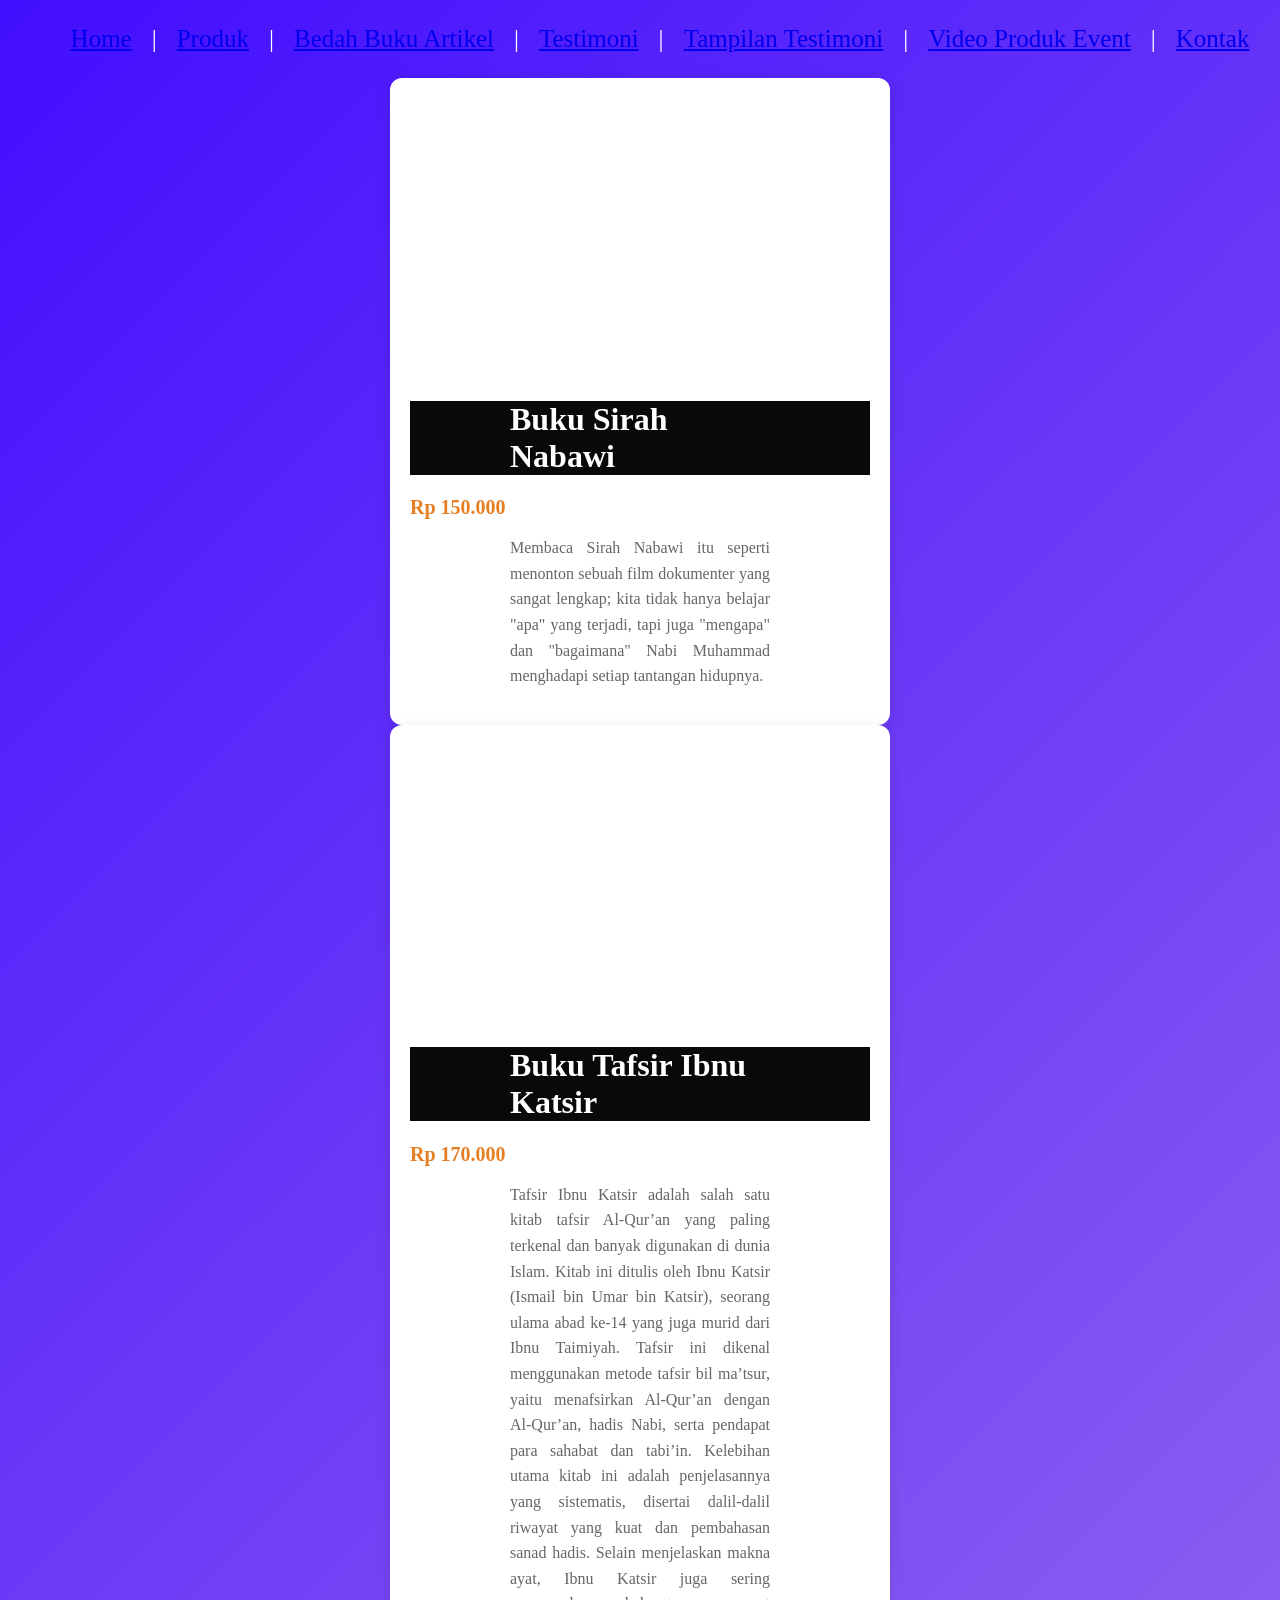
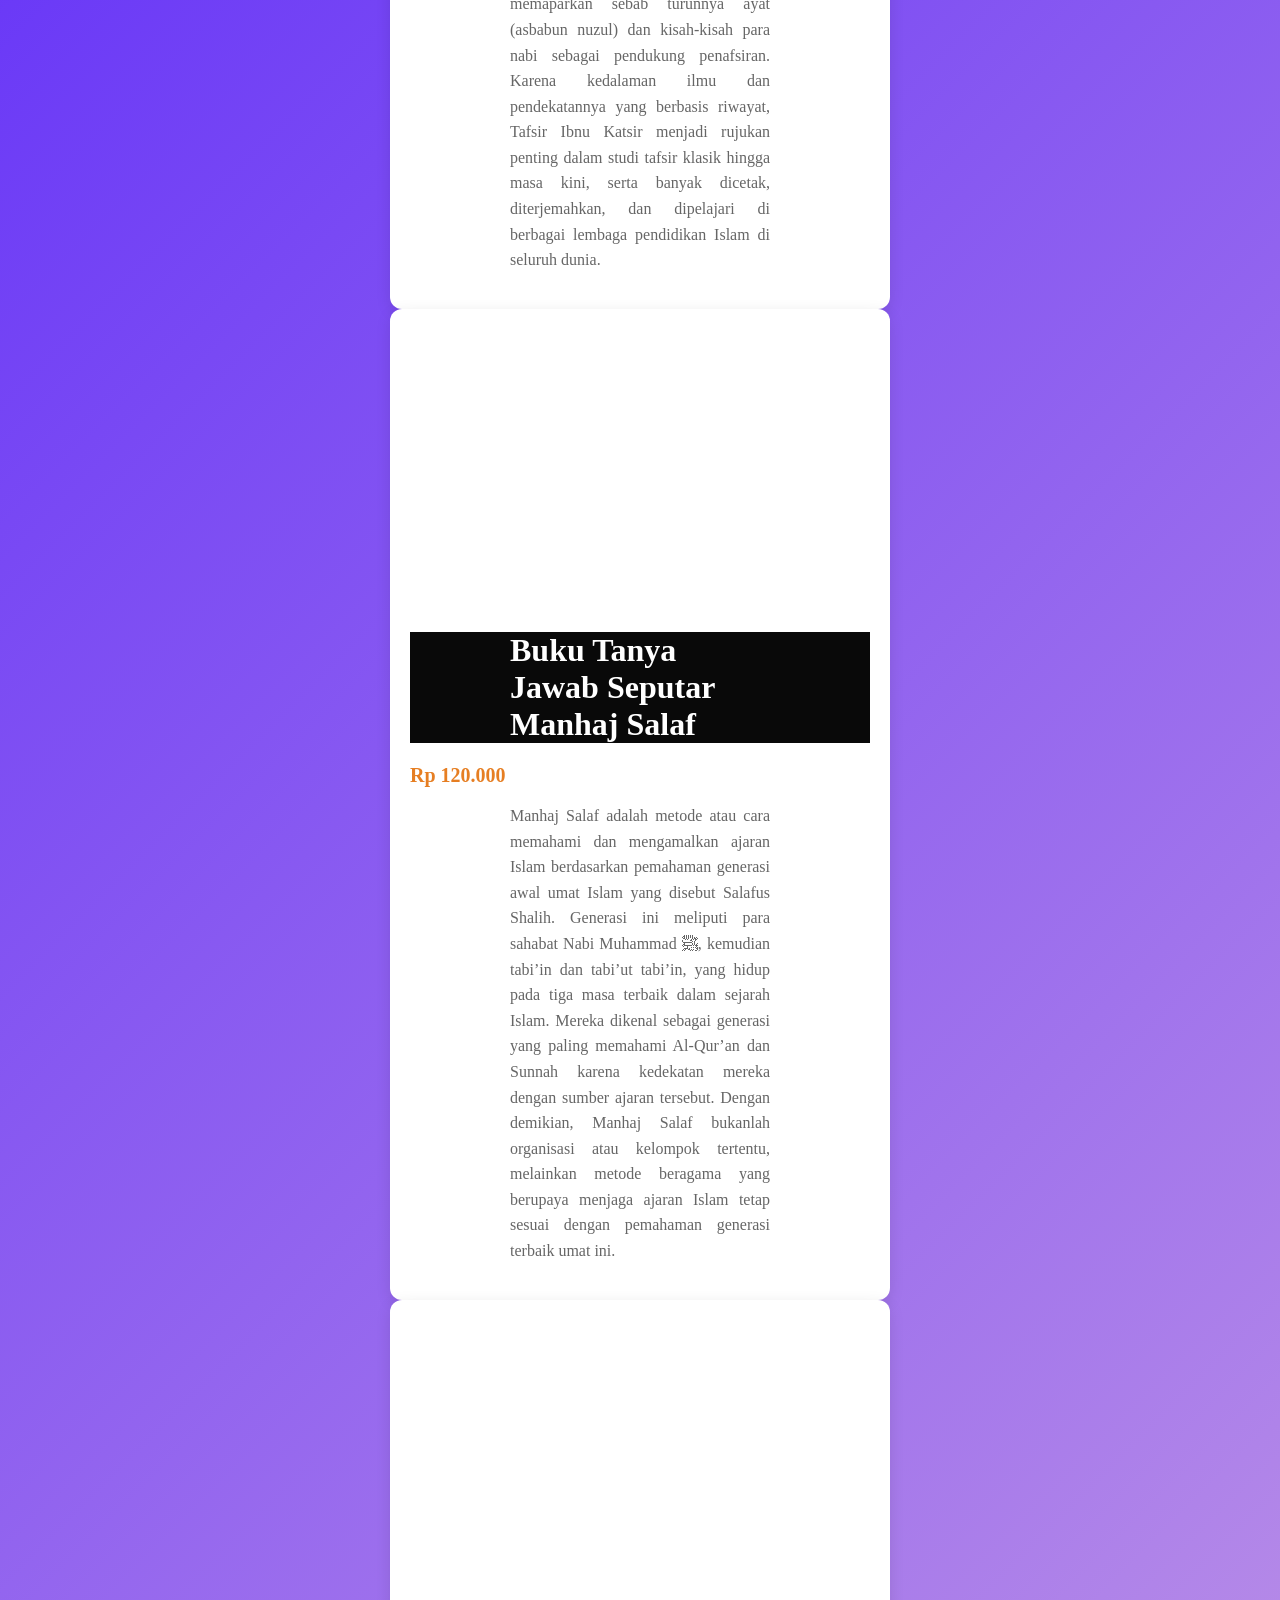
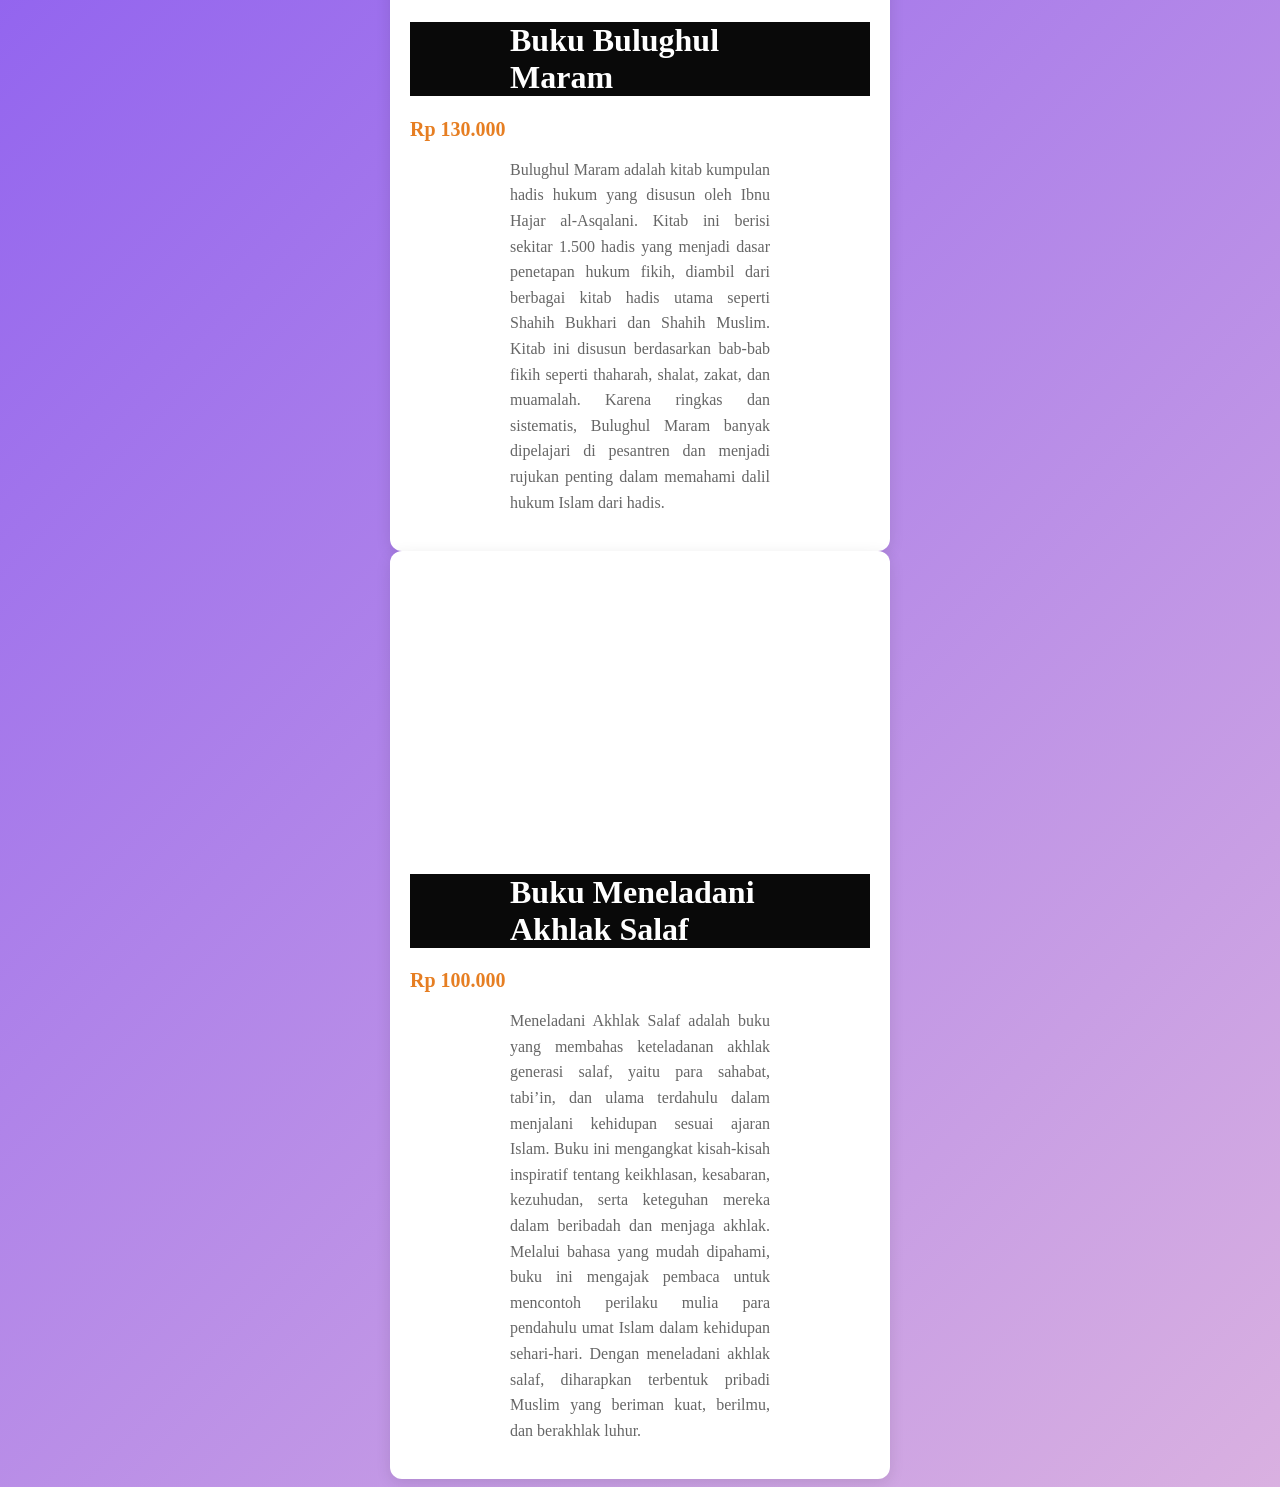
<file: Video Produk Event.html>
<!DOCTYPE html>
<html lang="id">
<head>
<meta charset="UTF-8">
<meta name="viewport" content="width=device-width, initial-scale=1.0">
<title>Profile Usaha Buku Ferdyano</title>
<link rel ="stylesheet" href ="style.css"/>
<nav class="navbar">
  <ul>
    <li><a href="index.html">Home</a></li> |
    <li><a href="Produk.html">Produk</a></li> |
    <li><a href="Bedah-Buku.html">Bedah Buku Artikel</a></li> |
    <li><a href="Testimoni.html">Testimoni</a></li> |
    <li><a href="Tampil Testimoni.html">Tampilan Testimoni</a></li> |
    <li><a href="Video Produk Event.html">Video Produk Event</a></li> |
    <li><a href="Kontak.html">Kontak</a></li> 
  </ul>
</nav>
</head>
<body>
    <div class="card-buku">
        <div class="video-container">
          <iframe src="https://www.youtube.com/embed/0WvxNDQ7M0o" 
                    title="Komparasi Buku Sirah Nabawiyyah"
                    allow="accelerometer; autoplay; clipboard-write; encrypted-media; gyroscope; picture-in-picture" 
                    allowfullscreen>
            </iframe>
        </div>
        <div class="konten">
            <h1>Buku Sirah Nabawi</h1>
            <div class="harga-buku">Rp 150.000</div>
            <p class="deskripsi">
               Membaca Sirah Nabawi itu seperti menonton sebuah film dokumenter yang sangat lengkap; kita tidak hanya belajar "apa" yang terjadi, tapi juga "mengapa" dan "bagaimana" Nabi Muhammad menghadapi setiap tantangan hidupnya.
            </p>
        </div>
    </div>

    <div class="card-buku">
        <div class="video-container">
          <iframe src="https://www.youtube.com/embed/EVLN2scIOgQ?si=IH5pW6Ojx-TIiFTM"
           title="Review Tafsir Ibnu Katsir" 
           allow="accelerometer; autoplay; clipboard-write; encrypted-media; gyroscope; picture-in-picture; web-share"
           referrerpolicy="strict-origin-when-cross-origin"
           allowfullscreen>
            </iframe>
        </div>
        <div class="konten">
            <h1>Buku Tafsir Ibnu Katsir</h1>
            <div class="harga-buku">Rp 170.000</div>
            <p class="deskripsi">
               Tafsir Ibnu Katsir adalah salah satu kitab tafsir Al-Qur’an yang paling terkenal dan banyak digunakan di dunia Islam. Kitab ini ditulis oleh Ibnu Katsir (Ismail bin Umar bin Katsir), seorang ulama abad ke-14 yang juga murid dari Ibnu Taimiyah. Tafsir ini dikenal menggunakan metode tafsir bil ma’tsur, yaitu menafsirkan Al-Qur’an dengan Al-Qur’an, hadis Nabi, serta pendapat para sahabat dan tabi’in.
               Kelebihan utama kitab ini adalah penjelasannya yang sistematis, disertai dalil-dalil riwayat yang kuat dan pembahasan sanad hadis. Selain menjelaskan makna ayat, Ibnu Katsir juga sering memaparkan sebab turunnya ayat (asbabun nuzul) dan kisah-kisah para nabi sebagai pendukung penafsiran.
               Karena kedalaman ilmu dan pendekatannya yang berbasis riwayat, Tafsir Ibnu Katsir menjadi rujukan penting dalam studi tafsir klasik hingga masa kini, serta banyak dicetak, diterjemahkan, dan dipelajari di berbagai lembaga pendidikan Islam di seluruh dunia.
            </p>
        </div>
    </div>

    <div class="card-buku">
        <div class="video-container">
         <iframe src="https://www.youtube.com/embed/kpbNCKN-c-g?si=XMjf9_X4fswWR4w2"
          title="Review Buku Tanya Jawab seputar Manhaj Salaf" 
          allow="accelerometer; autoplay; clipboard-write; encrypted-media; gyroscope; picture-in-picture; web-share" referrerpolicy="strict-origin-when-cross-origin" allowfullscreen></iframe>
        </div>
        <div class="konten">
            <h1>Buku Tanya Jawab Seputar Manhaj Salaf</h1>
            <div class="harga-buku">Rp 120.000</div>
            <p class="deskripsi">
              Manhaj Salaf adalah metode atau cara memahami dan mengamalkan ajaran Islam berdasarkan pemahaman generasi awal umat Islam yang disebut Salafus Shalih. Generasi ini meliputi para sahabat Nabi Muhammad ﷺ, kemudian tabi’in dan tabi’ut tabi’in,
              yang hidup pada tiga masa terbaik dalam sejarah Islam. Mereka dikenal sebagai generasi yang paling memahami Al-Qur’an dan Sunnah karena kedekatan mereka dengan sumber ajaran tersebut.
              Dengan demikian, Manhaj Salaf bukanlah organisasi atau kelompok tertentu, melainkan metode beragama yang berupaya menjaga ajaran Islam tetap sesuai dengan pemahaman generasi terbaik umat ini.
            </p>
        </div>
    </div>

    <div class="card-buku">
        <div class="video-container">
         <iframe src="https://www.youtube.com/embed/gY3B3WWRVcE?si=Yw4FvEBg6GKCc68P"
          title="Review Buku Bulughul Maram" 
          allow="accelerometer; autoplay; clipboard-write; encrypted-media; gyroscope; picture-in-picture; web-share" referrerpolicy="strict-origin-when-cross-origin" allowfullscreen></iframe>
        </div>
        <div class="konten">
            <h1>Buku Bulughul Maram</h1>
            <div class="harga-buku">Rp 130.000</div>
            <p class="deskripsi">
              Bulughul Maram adalah kitab kumpulan hadis hukum yang disusun oleh Ibnu Hajar al-Asqalani. Kitab ini berisi sekitar 1.500 hadis yang menjadi dasar penetapan hukum fikih, diambil dari berbagai kitab hadis utama seperti Shahih Bukhari dan Shahih Muslim.
              Kitab ini disusun berdasarkan bab-bab fikih seperti thaharah, shalat, zakat, dan muamalah. Karena ringkas dan sistematis, Bulughul Maram banyak dipelajari di pesantren dan menjadi rujukan penting dalam memahami dalil hukum Islam dari hadis.
            </p>
        </div>
    </div>

    <div class="card-buku">
       <div class="video-container">
        <iframe src="https://www.youtube.com/embed/kTYJidu_Jlw?si=x1erRnyKLjYQxZo5"
         title="Review Buku Meneladani Akhlak Salaf" 
         allow="accelerometer; autoplay; clipboard-write; encrypted-media; gyroscope; picture-in-picture; web-share" referrerpolicy="strict-origin-when-cross-origin" allowfullscreen></iframe>
      </div>
      <div class="konten">
           <h1>Buku Meneladani Akhlak Salaf</h1>
           <div class="harga-buku">Rp 100.000</div>
          <p class="deskripsi">
              Meneladani Akhlak Salaf adalah buku yang membahas keteladanan akhlak generasi salaf, yaitu para sahabat, tabi’in, dan ulama terdahulu dalam menjalani kehidupan sesuai ajaran Islam. Buku ini mengangkat kisah-kisah inspiratif tentang keikhlasan, kesabaran, kezuhudan, serta keteguhan mereka dalam beribadah dan menjaga akhlak.
              Melalui bahasa yang mudah dipahami, buku ini mengajak pembaca untuk mencontoh perilaku mulia para pendahulu umat Islam dalam kehidupan sehari-hari. Dengan meneladani akhlak salaf, diharapkan terbentuk pribadi Muslim yang beriman kuat, berilmu, dan berakhlak luhur.
          </p>
      </div>
  </div>
  
</body>
</html>
</file>
<file: style.css>
body {
    background : linear-gradient(135deg,#420eff, #ffd9d9,#ffe602,#1cf8c1,#ff0202 );
    font-family: "poppins";
    color: #ffffff;
    margin: "20px";
    min-height: 100;
    background-size: 500% 500%;
    animation: gradientBG 5s ease infinite;
    justify-content: center;
    align-items: center;
}

@keyframes gradientBG {
  0% {background-position: 0% 50%;}
  50% {background-position: 100% 50%;}
  100% {background-position: 0% 50%;}
}
.daftar-produk {
display: grid;
grid-template-columns: repeat(auto-fit,
minmax(250px, 1fr));
gap: 20px;
padding: 20px;
}
.produk {
background-color: #fff;
border: 1px solid #ddd;
padding: 15px;
border-radius: 10px;
text-align: center;
box-shadow: 0 2px 6px rgba(0, 0, 0, 0.1);
}
.produk img {
width: 150px;
height: auto;
border-radius: 5px;
margin-bottom: 10px;
}
.produk h2 {font-size: 20px;
color: #2c3e50;
}
.produk h3 {
font-size: 16px;
color: #2c3e50;
}
.harga {
font-weight: bold;
color: #27ae60;
}
.deskripsi {
font-size: 14px;
color: #555;
}

.artikel {
max-width: 700px;
margin: auto;
padding: 20px;
background-color: #fdfdfd;
font-family: 'Georgia', serif;
line-height: 1.8;
}
.artikel .penulis {
font-style: italic;
color: #666;
margin-bottom: 20px;
}

.artikel .sampul {
width: 180px;
float: right;
margin: 0 0 20px 20px;
border: 1px solid #ccc;
box-shadow: 2px 2px 6px rgba(0,0,0,0.1);
}
.artikel blockquote {
font-style: italic;
padding-left: 20px;
margin: 20px 0;
border-left: 4px solid #999;
color: #444;
background-color: #f9f9f9;
}
.btn-kembali {
display: inline-block;
margin-top: 30px;
padding: 10px 16px;
background-color: #0066cc;
color: white;
text-decoration: none;
border-radius: 4px;
}
.btn-kembali:hover {
background-color: #004d99;
}

h1 {
    color: #ffffff;
    background-color: #000000f6;
    font-family: "poppins";
    text-align: left;
    font-size: "80px";
    padding-left: 100px; 
    padding-right: 100px; 
}

H2 {
    color: #000000f6;
    font-family: "poppins";
    text-align: left;
    font-size: "30px";
    padding-left: 100px; 
    padding-right: 100px; 
}

p {
    color: #070707;
    font-family: "poppins";
    text-align: justify;
    font-size: "100";
    padding-left: 100px; 
    padding-right: 100px; 
}

.navbar ul {
  display: flex;            
  justify-content: center;  
  list-style: none;         
  margin: 10;
  padding: 10;
  gap : 20px;
  font-family: poppins;
  font-size: 25px;
}

.formulir {
max-width: 600px;
margin: auto;
padding: 20px;
background-color: #fafafa;
border-radius: 10px;
box-shadow: 0 0 10px rgba(0,0,0,0.1);
}
form label {
display: block;
margin-top: 10px;
font-weight: bold;
}
form input,
form select,
form textarea {
width: 100%;
padding: 8px;
margin-top: 5px;
margin-bottom: 15px;
border-radius: 5px;
border: 1px solid #ccc;
}
form button {
background-color: #3498db;
color: white;
padding: 10px 15px;
border: none;
border-radius: 5px;
cursor: pointer;
}
form button:hover {
background-color: #2980b9;
}
.rating {
    font-size: 75px;      
    color: #FFD700;       
    margin-right: 5px;   
    text-align: center;
}
.card-buku {
            background-color: white;
            width: 100%;
            max-width: 560px; /* Menyesuaikan ukuran standar video Youtube */
            border-radius: 12px;
            overflow: hidden;
            box-shadow: 0 4px 15px rgba(0,0,0,0.1);
            transition: 0.3s;
            width: 100%;
            max-width: 500px; /* Tentukan lebar maksimal */
            margin-left: auto;
            margin-right: auto;
            display: block; /* Memastikan elemen dianggap sebagai blok */
        }

        .video-container {
            position: relative;
            width: 100%;
            padding-bottom: 56.25%; /* Rasio 16:9 */
            height: 0;
        }

        .video-container iframe {
            position: absolute;
            top: 0;
            left: 0;
            width: 100%;
            height: 100%;
            border: none;
        }

        .konten {
            padding: 20px;
        }

        .judul-buku {
            font-size: 24px;
            color: #333;
            margin: 0 0 10px 0;
            font-weight: bold;
        }

        .harga-buku {
            font-size: 20px;
            color: #e67e22; /* Warna orange agar menonjol */
            font-weight: 600;
            margin-bottom: 15px;
        }

        .deskripsi {
            font-size: 16px;
            color: #666;
            line-height: 1.6;
        }
.container {
    display: flex;
    justify-content: space-around;
    flex-wrap: wrap; /* Agar responsif di HP */
    gap: 20px;
    padding: 50px;
    background-color: #f4f7f6;
    font-family: 'Segoe UI', Tahoma, Geneva, Verdana, sans-serif;
  }

.stat-card {
    background: white;
    padding: 0px;
    border-radius: 0px;
    box-shadow: 0 4px 15px rgba(0,0,0,0.1);
    text-align: center;
    flex: 1;
    min-width: 150px;
  }

.counter {
    display: block;
    font-size: 3rem;
    font-weight: 800;
    color: #2c3e50;
    margin-bottom: 5px;
  }

.label {
    color: #7f8c8d;
    text-transform: uppercase;
    font-size: 0.9rem;
    letter-spacing: 1px;
  }
</file>
